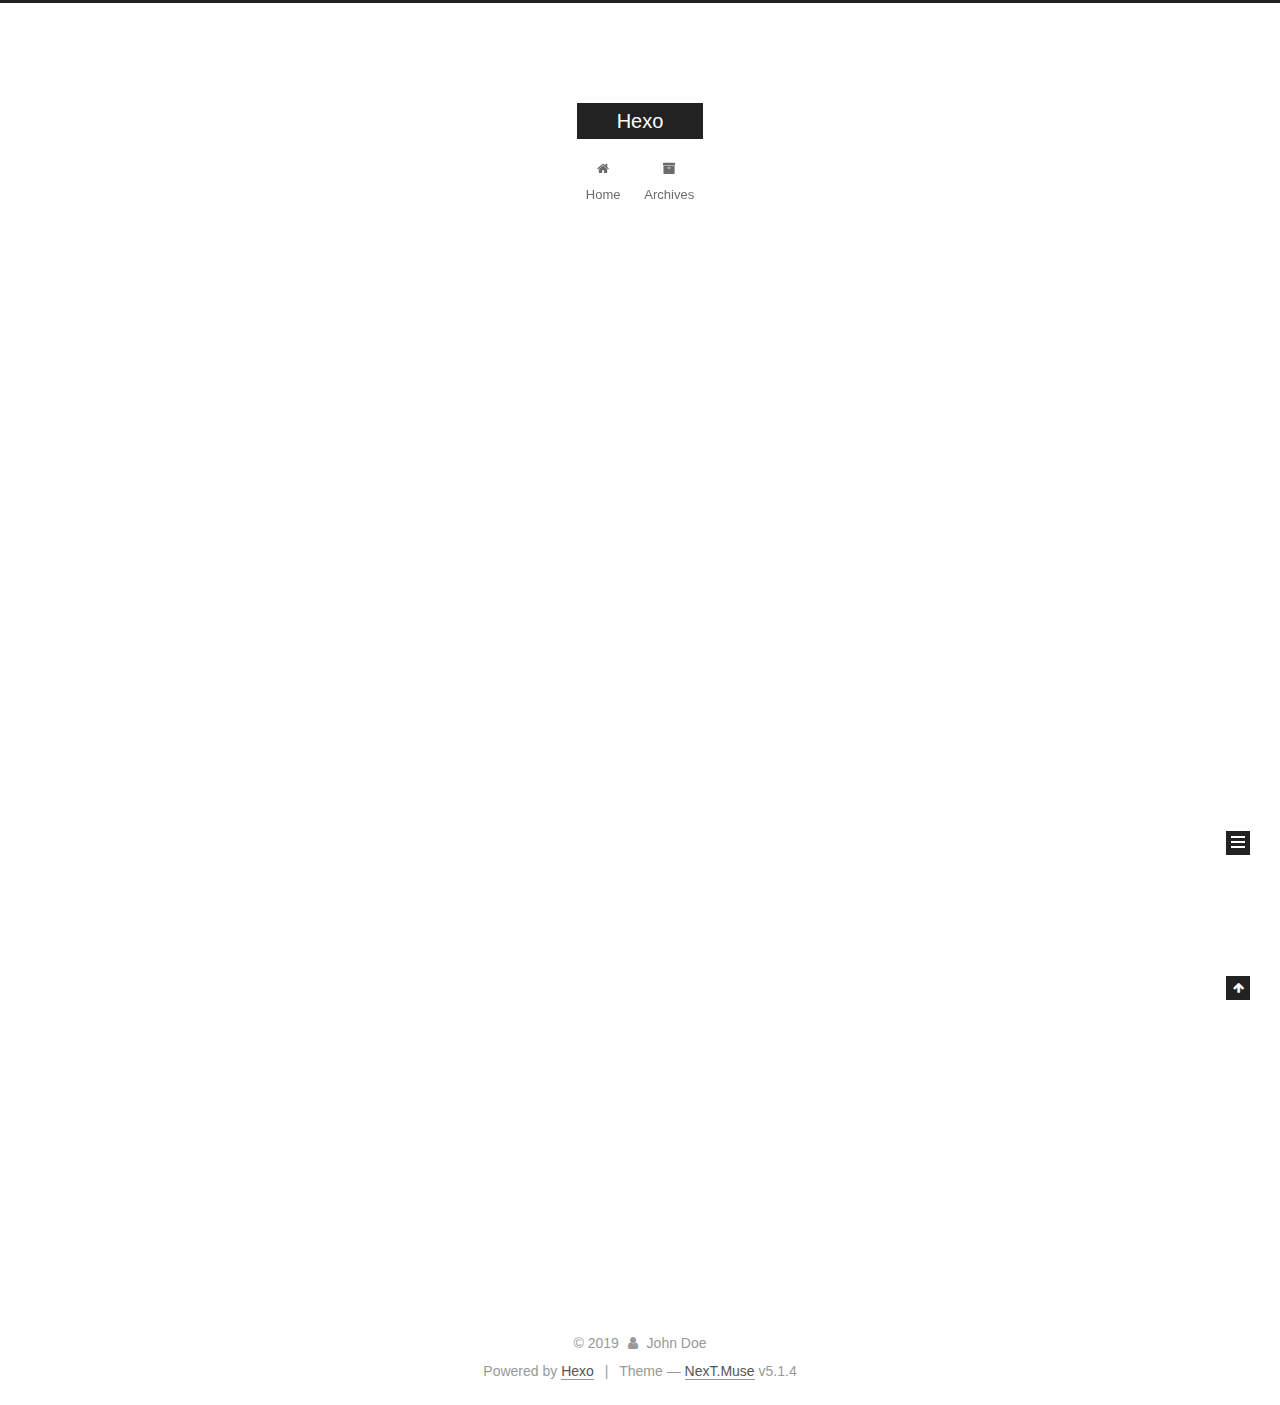
<file: index.html>
<!DOCTYPE html>



  


<html class="theme-next muse use-motion" lang="en">
<head>
  <meta charset="UTF-8"/>
<meta http-equiv="X-UA-Compatible" content="IE=edge" />
<meta name="viewport" content="width=device-width, initial-scale=1, maximum-scale=1"/>
<meta name="theme-color" content="#222">









<meta http-equiv="Cache-Control" content="no-transform" />
<meta http-equiv="Cache-Control" content="no-siteapp" />
















  
  
  <link href="/lib/fancybox/source/jquery.fancybox.css?v=2.1.5" rel="stylesheet" type="text/css" />







<link href="/lib/font-awesome/css/font-awesome.min.css?v=4.6.2" rel="stylesheet" type="text/css" />

<link href="/css/main.css?v=5.1.4" rel="stylesheet" type="text/css" />


  <link rel="apple-touch-icon" sizes="180x180" href="/images/apple-touch-icon-next.png?v=5.1.4">


  <link rel="icon" type="image/png" sizes="32x32" href="/images/favicon-32x32-next.png?v=5.1.4">


  <link rel="icon" type="image/png" sizes="16x16" href="/images/favicon-16x16-next.png?v=5.1.4">


  <link rel="mask-icon" href="/images/logo.svg?v=5.1.4" color="#222">





  <meta name="keywords" content="Hexo, NexT" />










<meta property="og:type" content="website">
<meta property="og:title" content="Hexo">
<meta property="og:url" content="http:&#x2F;&#x2F;yoursite.com&#x2F;index.html">
<meta property="og:site_name" content="Hexo">
<meta property="og:locale" content="en">
<meta name="twitter:card" content="summary">



<script type="text/javascript" id="hexo.configurations">
  var NexT = window.NexT || {};
  var CONFIG = {
    root: '/',
    scheme: 'Muse',
    version: '5.1.4',
    sidebar: {"position":"left","display":"post","offset":12,"b2t":false,"scrollpercent":false,"onmobile":false},
    fancybox: true,
    tabs: true,
    motion: {"enable":true,"async":false,"transition":{"post_block":"fadeIn","post_header":"slideDownIn","post_body":"slideDownIn","coll_header":"slideLeftIn","sidebar":"slideUpIn"}},
    duoshuo: {
      userId: '0',
      author: 'Author'
    },
    algolia: {
      applicationID: '',
      apiKey: '',
      indexName: '',
      hits: {"per_page":10},
      labels: {"input_placeholder":"Search for Posts","hits_empty":"We didn't find any results for the search: ${query}","hits_stats":"${hits} results found in ${time} ms"}
    }
  };
</script>



  <link rel="canonical" href="http://yoursite.com/"/>





  <title>Hexo</title>
  








</head>

<body itemscope itemtype="http://schema.org/WebPage" lang="en">

  
  
    
  

  <div class="container sidebar-position-left 
  page-home">
    <div class="headband"></div>

    <header id="header" class="header" itemscope itemtype="http://schema.org/WPHeader">
      <div class="header-inner"><div class="site-brand-wrapper">
  <div class="site-meta ">
    

    <div class="custom-logo-site-title">
      <a href="/"  class="brand" rel="start">
        <span class="logo-line-before"><i></i></span>
        <span class="site-title">Hexo</span>
        <span class="logo-line-after"><i></i></span>
      </a>
    </div>
      
        <p class="site-subtitle"></p>
      
  </div>

  <div class="site-nav-toggle">
    <button>
      <span class="btn-bar"></span>
      <span class="btn-bar"></span>
      <span class="btn-bar"></span>
    </button>
  </div>
</div>

<nav class="site-nav">
  

  
    <ul id="menu" class="menu">
      
        
        <li class="menu-item menu-item-home">
          <a href="/%20" rel="section">
            
              <i class="menu-item-icon fa fa-fw fa-home"></i> <br />
            
            Home
          </a>
        </li>
      
        
        <li class="menu-item menu-item-archives">
          <a href="/archives/%20" rel="section">
            
              <i class="menu-item-icon fa fa-fw fa-archive"></i> <br />
            
            Archives
          </a>
        </li>
      

      
    </ul>
  

  
</nav>



 </div>
    </header>

    <main id="main" class="main">
      <div class="main-inner">
        <div class="content-wrap">
          <div id="content" class="content">
            
  <section id="posts" class="posts-expand">
    
      

  

  
  
  

  <article class="post post-type-normal" itemscope itemtype="http://schema.org/Article">
  
  
  
  <div class="post-block">
    <link itemprop="mainEntityOfPage" href="http://yoursite.com/2019/10/19/hello-world/">

    <span hidden itemprop="author" itemscope itemtype="http://schema.org/Person">
      <meta itemprop="name" content="John Doe">
      <meta itemprop="description" content="">
      <meta itemprop="image" content="/images/avatar.gif">
    </span>

    <span hidden itemprop="publisher" itemscope itemtype="http://schema.org/Organization">
      <meta itemprop="name" content="Hexo">
    </span>

    
      <header class="post-header">

        
        
          <h1 class="post-title" itemprop="name headline">
                
                <a class="post-title-link" href="/2019/10/19/hello-world/" itemprop="url">Hello World</a></h1>
        

        <div class="post-meta">
          <span class="post-time">
            
              <span class="post-meta-item-icon">
                <i class="fa fa-calendar-o"></i>
              </span>
              
                <span class="post-meta-item-text">Posted on</span>
              
              <time title="Post created" itemprop="dateCreated datePublished" datetime="2019-10-19T18:04:55+08:00">
                2019-10-19
              </time>
            

            

            
          </span>

          

          
            
          

          
          

          

          

          

        </div>
      </header>
    

    
    
    
    <div class="post-body" itemprop="articleBody">

      
      

      
        
          
            <p>Welcome to <a href="https://hexo.io/" target="_blank" rel="noopener">Hexo</a>! This is your very first post. Check <a href="https://hexo.io/docs/" target="_blank" rel="noopener">documentation</a> for more info. If you get any problems when using Hexo, you can find the answer in <a href="https://hexo.io/docs/troubleshooting.html" target="_blank" rel="noopener">troubleshooting</a> or you can ask me on <a href="https://github.com/hexojs/hexo/issues" target="_blank" rel="noopener">GitHub</a>.</p>
<h2 id="Quick-Start"><a href="#Quick-Start" class="headerlink" title="Quick Start"></a>Quick Start</h2><h3 id="Create-a-new-post"><a href="#Create-a-new-post" class="headerlink" title="Create a new post"></a>Create a new post</h3><figure class="highlight bash"><table><tr><td class="gutter"><pre><span class="line">1</span><br></pre></td><td class="code"><pre><span class="line">$ hexo new <span class="string">"My New Post"</span></span><br></pre></td></tr></table></figure>

<p>More info: <a href="https://hexo.io/docs/writing.html" target="_blank" rel="noopener">Writing</a></p>
<h3 id="Run-server"><a href="#Run-server" class="headerlink" title="Run server"></a>Run server</h3><figure class="highlight bash"><table><tr><td class="gutter"><pre><span class="line">1</span><br></pre></td><td class="code"><pre><span class="line">$ hexo server</span><br></pre></td></tr></table></figure>

<p>More info: <a href="https://hexo.io/docs/server.html" target="_blank" rel="noopener">Server</a></p>
<h3 id="Generate-static-files"><a href="#Generate-static-files" class="headerlink" title="Generate static files"></a>Generate static files</h3><figure class="highlight bash"><table><tr><td class="gutter"><pre><span class="line">1</span><br></pre></td><td class="code"><pre><span class="line">$ hexo generate</span><br></pre></td></tr></table></figure>

<p>More info: <a href="https://hexo.io/docs/generating.html" target="_blank" rel="noopener">Generating</a></p>
<h3 id="Deploy-to-remote-sites"><a href="#Deploy-to-remote-sites" class="headerlink" title="Deploy to remote sites"></a>Deploy to remote sites</h3><figure class="highlight bash"><table><tr><td class="gutter"><pre><span class="line">1</span><br></pre></td><td class="code"><pre><span class="line">$ hexo deploy</span><br></pre></td></tr></table></figure>

<p>More info: <a href="https://hexo.io/docs/deployment.html" target="_blank" rel="noopener">Deployment</a></p>

          
        
      
    </div>
    
    
    

    

    

    

    <footer class="post-footer">
      

      

      

      
      
        <div class="post-eof"></div>
      
    </footer>
  </div>
  
  
  
  </article>


    
  </section>

  


          </div>
          


          

        </div>
        
          
  
  <div class="sidebar-toggle">
    <div class="sidebar-toggle-line-wrap">
      <span class="sidebar-toggle-line sidebar-toggle-line-first"></span>
      <span class="sidebar-toggle-line sidebar-toggle-line-middle"></span>
      <span class="sidebar-toggle-line sidebar-toggle-line-last"></span>
    </div>
  </div>

  <aside id="sidebar" class="sidebar">
    
    <div class="sidebar-inner">

      

      

      <section class="site-overview-wrap sidebar-panel sidebar-panel-active">
        <div class="site-overview">
          <div class="site-author motion-element" itemprop="author" itemscope itemtype="http://schema.org/Person">
            
              <p class="site-author-name" itemprop="name">John Doe</p>
              <p class="site-description motion-element" itemprop="description"></p>
          </div>

          <nav class="site-state motion-element">

            
              <div class="site-state-item site-state-posts">
              
                <a href="/archives/%20%7C%7C%20archive">
              
                  <span class="site-state-item-count">1</span>
                  <span class="site-state-item-name">posts</span>
                </a>
              </div>
            

            

            

          </nav>

          

          

          
          

          
          

          

        </div>
      </section>

      

      

    </div>
  </aside>


        
      </div>
    </main>

    <footer id="footer" class="footer">
      <div class="footer-inner">
        <div class="copyright">&copy; <span itemprop="copyrightYear">2019</span>
  <span class="with-love">
    <i class="fa fa-user"></i>
  </span>
  <span class="author" itemprop="copyrightHolder">John Doe</span>

  
</div>


  <div class="powered-by">Powered by <a class="theme-link" target="_blank" href="https://hexo.io">Hexo</a></div>



  <span class="post-meta-divider">|</span>



  <div class="theme-info">Theme &mdash; <a class="theme-link" target="_blank" href="https://github.com/iissnan/hexo-theme-next">NexT.Muse</a> v5.1.4</div>




        







        
      </div>
    </footer>

    
      <div class="back-to-top">
        <i class="fa fa-arrow-up"></i>
        
      </div>
    

    

  </div>

  

<script type="text/javascript">
  if (Object.prototype.toString.call(window.Promise) !== '[object Function]') {
    window.Promise = null;
  }
</script>









  












  
  
    <script type="text/javascript" src="/lib/jquery/index.js?v=2.1.3"></script>
  

  
  
    <script type="text/javascript" src="/lib/fastclick/lib/fastclick.min.js?v=1.0.6"></script>
  

  
  
    <script type="text/javascript" src="/lib/jquery_lazyload/jquery.lazyload.js?v=1.9.7"></script>
  

  
  
    <script type="text/javascript" src="/lib/velocity/velocity.min.js?v=1.2.1"></script>
  

  
  
    <script type="text/javascript" src="/lib/velocity/velocity.ui.min.js?v=1.2.1"></script>
  

  
  
    <script type="text/javascript" src="/lib/fancybox/source/jquery.fancybox.pack.js?v=2.1.5"></script>
  


  


  <script type="text/javascript" src="/js/src/utils.js?v=5.1.4"></script>

  <script type="text/javascript" src="/js/src/motion.js?v=5.1.4"></script>



  
  

  

  


  <script type="text/javascript" src="/js/src/bootstrap.js?v=5.1.4"></script>



  


  




	





  





  












  





  

  

  

  
  

  

  

  

</body>
</html>
</file>
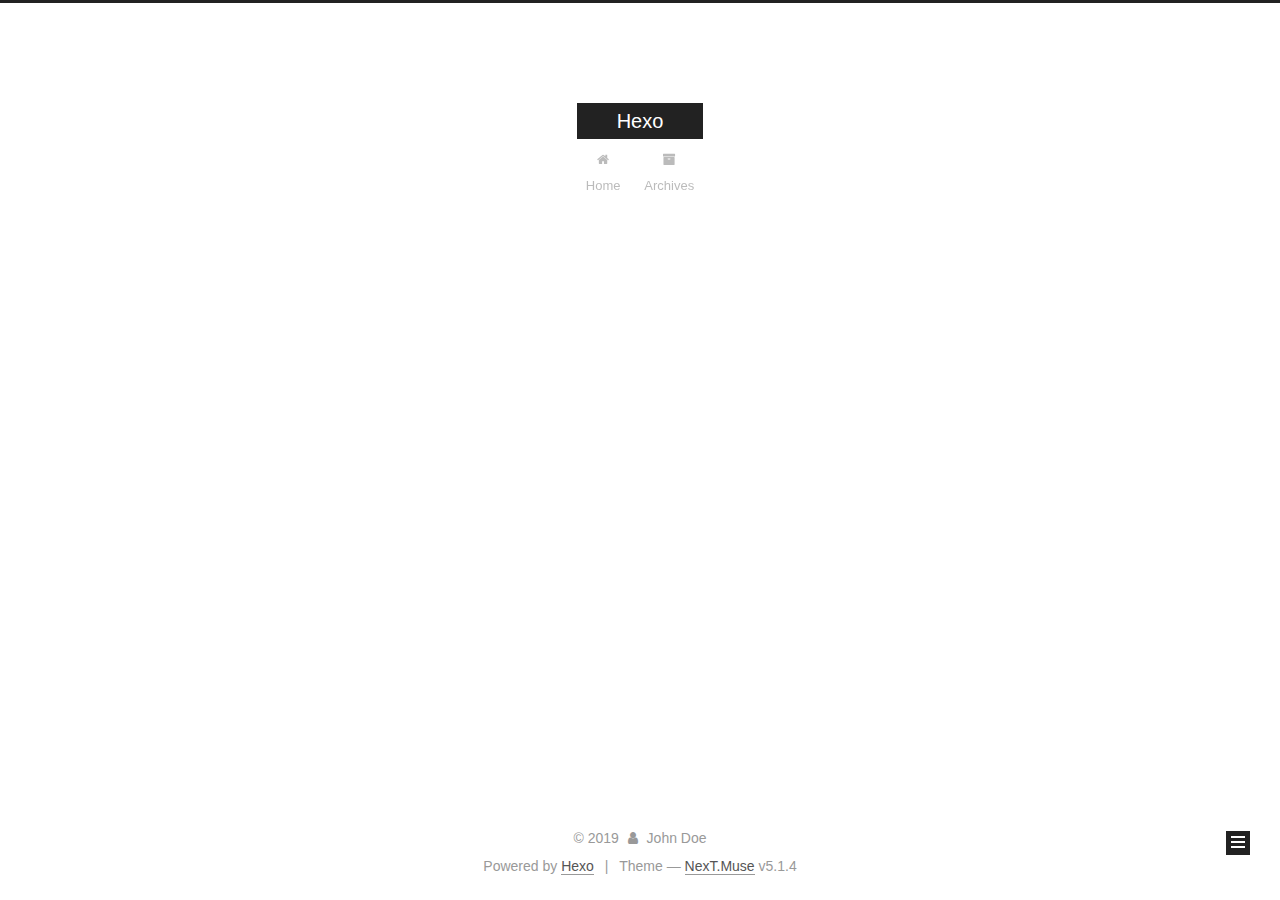
<file: archives/index.html>
<!DOCTYPE html>



  


<html class="theme-next muse use-motion" lang="en">
<head>
  <meta charset="UTF-8"/>
<meta http-equiv="X-UA-Compatible" content="IE=edge" />
<meta name="viewport" content="width=device-width, initial-scale=1, maximum-scale=1"/>
<meta name="theme-color" content="#222">









<meta http-equiv="Cache-Control" content="no-transform" />
<meta http-equiv="Cache-Control" content="no-siteapp" />
















  
  
  <link href="/lib/fancybox/source/jquery.fancybox.css?v=2.1.5" rel="stylesheet" type="text/css" />







<link href="/lib/font-awesome/css/font-awesome.min.css?v=4.6.2" rel="stylesheet" type="text/css" />

<link href="/css/main.css?v=5.1.4" rel="stylesheet" type="text/css" />


  <link rel="apple-touch-icon" sizes="180x180" href="/images/apple-touch-icon-next.png?v=5.1.4">


  <link rel="icon" type="image/png" sizes="32x32" href="/images/favicon-32x32-next.png?v=5.1.4">


  <link rel="icon" type="image/png" sizes="16x16" href="/images/favicon-16x16-next.png?v=5.1.4">


  <link rel="mask-icon" href="/images/logo.svg?v=5.1.4" color="#222">





  <meta name="keywords" content="Hexo, NexT" />










<meta property="og:type" content="website">
<meta property="og:title" content="Hexo">
<meta property="og:url" content="http:&#x2F;&#x2F;yoursite.com&#x2F;archives&#x2F;index.html">
<meta property="og:site_name" content="Hexo">
<meta property="og:locale" content="en">
<meta name="twitter:card" content="summary">



<script type="text/javascript" id="hexo.configurations">
  var NexT = window.NexT || {};
  var CONFIG = {
    root: '/',
    scheme: 'Muse',
    version: '5.1.4',
    sidebar: {"position":"left","display":"post","offset":12,"b2t":false,"scrollpercent":false,"onmobile":false},
    fancybox: true,
    tabs: true,
    motion: {"enable":true,"async":false,"transition":{"post_block":"fadeIn","post_header":"slideDownIn","post_body":"slideDownIn","coll_header":"slideLeftIn","sidebar":"slideUpIn"}},
    duoshuo: {
      userId: '0',
      author: 'Author'
    },
    algolia: {
      applicationID: '',
      apiKey: '',
      indexName: '',
      hits: {"per_page":10},
      labels: {"input_placeholder":"Search for Posts","hits_empty":"We didn't find any results for the search: ${query}","hits_stats":"${hits} results found in ${time} ms"}
    }
  };
</script>



  <link rel="canonical" href="http://yoursite.com/archives/"/>





  <title>Archive | Hexo</title>
  








</head>

<body itemscope itemtype="http://schema.org/WebPage" lang="en">

  
  
    
  

  <div class="container sidebar-position-left page-archive">
    <div class="headband"></div>

    <header id="header" class="header" itemscope itemtype="http://schema.org/WPHeader">
      <div class="header-inner"><div class="site-brand-wrapper">
  <div class="site-meta ">
    

    <div class="custom-logo-site-title">
      <a href="/"  class="brand" rel="start">
        <span class="logo-line-before"><i></i></span>
        <span class="site-title">Hexo</span>
        <span class="logo-line-after"><i></i></span>
      </a>
    </div>
      
        <p class="site-subtitle"></p>
      
  </div>

  <div class="site-nav-toggle">
    <button>
      <span class="btn-bar"></span>
      <span class="btn-bar"></span>
      <span class="btn-bar"></span>
    </button>
  </div>
</div>

<nav class="site-nav">
  

  
    <ul id="menu" class="menu">
      
        
        <li class="menu-item menu-item-home">
          <a href="/%20" rel="section">
            
              <i class="menu-item-icon fa fa-fw fa-home"></i> <br />
            
            Home
          </a>
        </li>
      
        
        <li class="menu-item menu-item-archives">
          <a href="/archives/%20" rel="section">
            
              <i class="menu-item-icon fa fa-fw fa-archive"></i> <br />
            
            Archives
          </a>
        </li>
      

      
    </ul>
  

  
</nav>



 </div>
    </header>

    <main id="main" class="main">
      <div class="main-inner">
        <div class="content-wrap">
          <div id="content" class="content">
            

  
  
  
  <div class="post-block archive">
    <div id="posts" class="posts-collapse">
      <span class="archive-move-on"></span>

      <span class="archive-page-counter">
        
        
        
          
        
        Um..! 1 post. Keep on posting.
      </span>

      

        
        
        

        
          
          <div class="collection-title">
            <h1 class="archive-year" id="archive-year-2019">2019</h1>
          </div>
        
        

        

  <article class="post post-type-normal" itemscope itemtype="http://schema.org/Article">
    <header class="post-header">

      <h2 class="post-title">
        
            <a class="post-title-link" href="/2019/10/19/hello-world/" itemprop="url">
              
                <span itemprop="name">Hello World</span>
              
            </a>
        
      </h2>

      <div class="post-meta">
        <time class="post-time" itemprop="dateCreated"
              datetime="2019-10-19T18:04:55+08:00"
              content="2019-10-19" >
          10-19
        </time>
      </div>

    </header>
  </article>



      

    </div>
  </div>
  
  
  

  



          </div>
          


          

        </div>
        
          
  
  <div class="sidebar-toggle">
    <div class="sidebar-toggle-line-wrap">
      <span class="sidebar-toggle-line sidebar-toggle-line-first"></span>
      <span class="sidebar-toggle-line sidebar-toggle-line-middle"></span>
      <span class="sidebar-toggle-line sidebar-toggle-line-last"></span>
    </div>
  </div>

  <aside id="sidebar" class="sidebar">
    
    <div class="sidebar-inner">

      

      

      <section class="site-overview-wrap sidebar-panel sidebar-panel-active">
        <div class="site-overview">
          <div class="site-author motion-element" itemprop="author" itemscope itemtype="http://schema.org/Person">
            
              <p class="site-author-name" itemprop="name">John Doe</p>
              <p class="site-description motion-element" itemprop="description"></p>
          </div>

          <nav class="site-state motion-element">

            
              <div class="site-state-item site-state-posts">
              
                <a href="/archives/%20%7C%7C%20archive">
              
                  <span class="site-state-item-count">1</span>
                  <span class="site-state-item-name">posts</span>
                </a>
              </div>
            

            

            

          </nav>

          

          

          
          

          
          

          

        </div>
      </section>

      

      

    </div>
  </aside>


        
      </div>
    </main>

    <footer id="footer" class="footer">
      <div class="footer-inner">
        <div class="copyright">&copy; <span itemprop="copyrightYear">2019</span>
  <span class="with-love">
    <i class="fa fa-user"></i>
  </span>
  <span class="author" itemprop="copyrightHolder">John Doe</span>

  
</div>


  <div class="powered-by">Powered by <a class="theme-link" target="_blank" href="https://hexo.io">Hexo</a></div>



  <span class="post-meta-divider">|</span>



  <div class="theme-info">Theme &mdash; <a class="theme-link" target="_blank" href="https://github.com/iissnan/hexo-theme-next">NexT.Muse</a> v5.1.4</div>




        







        
      </div>
    </footer>

    
      <div class="back-to-top">
        <i class="fa fa-arrow-up"></i>
        
      </div>
    

    

  </div>

  

<script type="text/javascript">
  if (Object.prototype.toString.call(window.Promise) !== '[object Function]') {
    window.Promise = null;
  }
</script>









  












  
  
    <script type="text/javascript" src="/lib/jquery/index.js?v=2.1.3"></script>
  

  
  
    <script type="text/javascript" src="/lib/fastclick/lib/fastclick.min.js?v=1.0.6"></script>
  

  
  
    <script type="text/javascript" src="/lib/jquery_lazyload/jquery.lazyload.js?v=1.9.7"></script>
  

  
  
    <script type="text/javascript" src="/lib/velocity/velocity.min.js?v=1.2.1"></script>
  

  
  
    <script type="text/javascript" src="/lib/velocity/velocity.ui.min.js?v=1.2.1"></script>
  

  
  
    <script type="text/javascript" src="/lib/fancybox/source/jquery.fancybox.pack.js?v=2.1.5"></script>
  


  


  <script type="text/javascript" src="/js/src/utils.js?v=5.1.4"></script>

  <script type="text/javascript" src="/js/src/motion.js?v=5.1.4"></script>



  
  

  

  


  <script type="text/javascript" src="/js/src/bootstrap.js?v=5.1.4"></script>



  


  




	





  





  












  





  

  

  

  
  

  

  

  

</body>
</html>
</file>
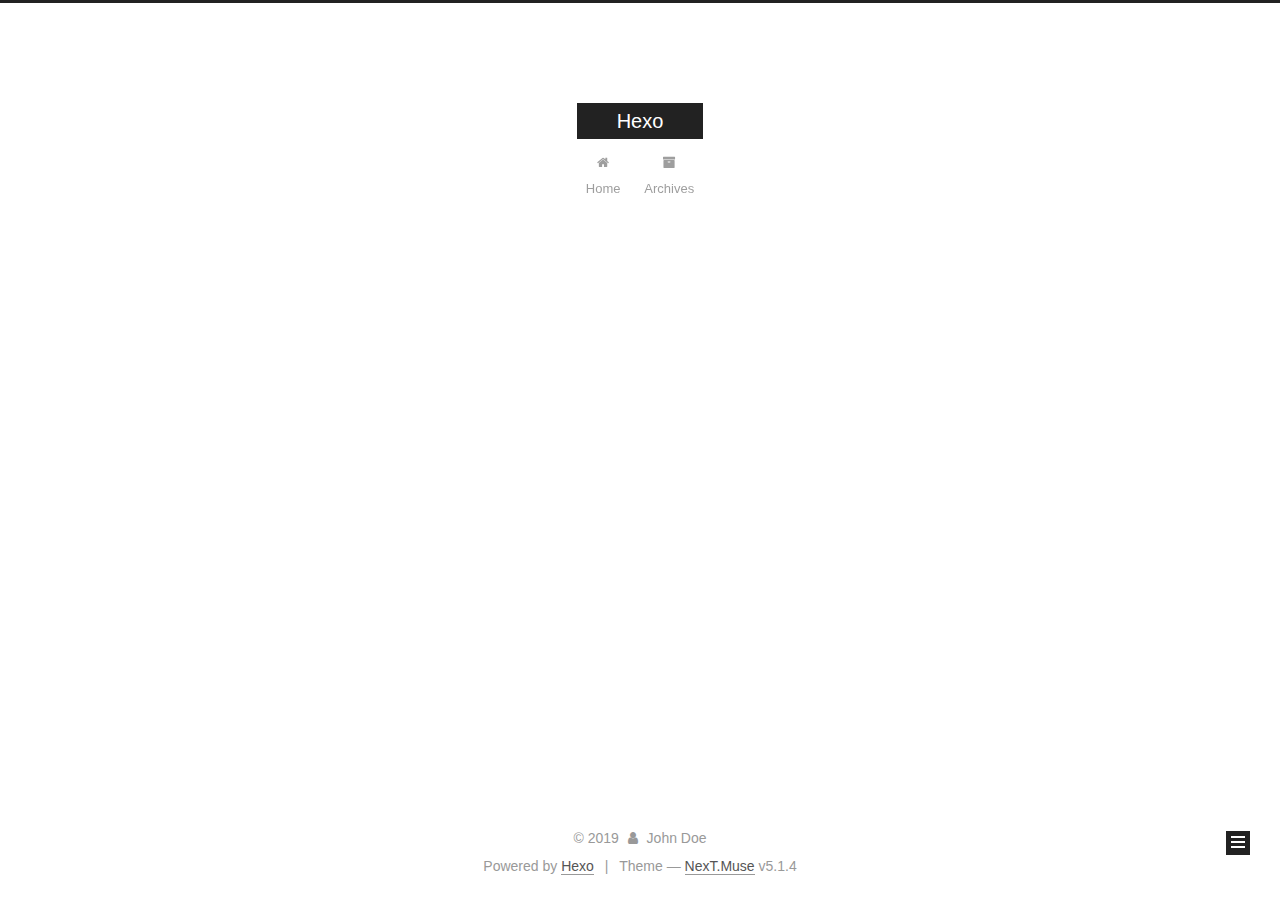
<file: archives/2019/index.html>
<!DOCTYPE html>



  


<html class="theme-next muse use-motion" lang="en">
<head>
  <meta charset="UTF-8"/>
<meta http-equiv="X-UA-Compatible" content="IE=edge" />
<meta name="viewport" content="width=device-width, initial-scale=1, maximum-scale=1"/>
<meta name="theme-color" content="#222">









<meta http-equiv="Cache-Control" content="no-transform" />
<meta http-equiv="Cache-Control" content="no-siteapp" />
















  
  
  <link href="/lib/fancybox/source/jquery.fancybox.css?v=2.1.5" rel="stylesheet" type="text/css" />







<link href="/lib/font-awesome/css/font-awesome.min.css?v=4.6.2" rel="stylesheet" type="text/css" />

<link href="/css/main.css?v=5.1.4" rel="stylesheet" type="text/css" />


  <link rel="apple-touch-icon" sizes="180x180" href="/images/apple-touch-icon-next.png?v=5.1.4">


  <link rel="icon" type="image/png" sizes="32x32" href="/images/favicon-32x32-next.png?v=5.1.4">


  <link rel="icon" type="image/png" sizes="16x16" href="/images/favicon-16x16-next.png?v=5.1.4">


  <link rel="mask-icon" href="/images/logo.svg?v=5.1.4" color="#222">





  <meta name="keywords" content="Hexo, NexT" />










<meta property="og:type" content="website">
<meta property="og:title" content="Hexo">
<meta property="og:url" content="http:&#x2F;&#x2F;yoursite.com&#x2F;archives&#x2F;2019&#x2F;index.html">
<meta property="og:site_name" content="Hexo">
<meta property="og:locale" content="en">
<meta name="twitter:card" content="summary">



<script type="text/javascript" id="hexo.configurations">
  var NexT = window.NexT || {};
  var CONFIG = {
    root: '/',
    scheme: 'Muse',
    version: '5.1.4',
    sidebar: {"position":"left","display":"post","offset":12,"b2t":false,"scrollpercent":false,"onmobile":false},
    fancybox: true,
    tabs: true,
    motion: {"enable":true,"async":false,"transition":{"post_block":"fadeIn","post_header":"slideDownIn","post_body":"slideDownIn","coll_header":"slideLeftIn","sidebar":"slideUpIn"}},
    duoshuo: {
      userId: '0',
      author: 'Author'
    },
    algolia: {
      applicationID: '',
      apiKey: '',
      indexName: '',
      hits: {"per_page":10},
      labels: {"input_placeholder":"Search for Posts","hits_empty":"We didn't find any results for the search: ${query}","hits_stats":"${hits} results found in ${time} ms"}
    }
  };
</script>



  <link rel="canonical" href="http://yoursite.com/archives/2019/"/>





  <title>Archive | Hexo</title>
  








</head>

<body itemscope itemtype="http://schema.org/WebPage" lang="en">

  
  
    
  

  <div class="container sidebar-position-left page-archive">
    <div class="headband"></div>

    <header id="header" class="header" itemscope itemtype="http://schema.org/WPHeader">
      <div class="header-inner"><div class="site-brand-wrapper">
  <div class="site-meta ">
    

    <div class="custom-logo-site-title">
      <a href="/"  class="brand" rel="start">
        <span class="logo-line-before"><i></i></span>
        <span class="site-title">Hexo</span>
        <span class="logo-line-after"><i></i></span>
      </a>
    </div>
      
        <p class="site-subtitle"></p>
      
  </div>

  <div class="site-nav-toggle">
    <button>
      <span class="btn-bar"></span>
      <span class="btn-bar"></span>
      <span class="btn-bar"></span>
    </button>
  </div>
</div>

<nav class="site-nav">
  

  
    <ul id="menu" class="menu">
      
        
        <li class="menu-item menu-item-home">
          <a href="/%20" rel="section">
            
              <i class="menu-item-icon fa fa-fw fa-home"></i> <br />
            
            Home
          </a>
        </li>
      
        
        <li class="menu-item menu-item-archives">
          <a href="/archives/%20" rel="section">
            
              <i class="menu-item-icon fa fa-fw fa-archive"></i> <br />
            
            Archives
          </a>
        </li>
      

      
    </ul>
  

  
</nav>



 </div>
    </header>

    <main id="main" class="main">
      <div class="main-inner">
        <div class="content-wrap">
          <div id="content" class="content">
            

  
  
  
  <div class="post-block archive">
    <div id="posts" class="posts-collapse">
      <span class="archive-move-on"></span>

      <span class="archive-page-counter">
        
        
        
          
        
        Um..! 1 post. Keep on posting.
      </span>

      

        
        
        

        
          
          <div class="collection-title">
            <h1 class="archive-year" id="archive-year-2019">2019</h1>
          </div>
        
        

        

  <article class="post post-type-normal" itemscope itemtype="http://schema.org/Article">
    <header class="post-header">

      <h2 class="post-title">
        
            <a class="post-title-link" href="/2019/10/19/hello-world/" itemprop="url">
              
                <span itemprop="name">Hello World</span>
              
            </a>
        
      </h2>

      <div class="post-meta">
        <time class="post-time" itemprop="dateCreated"
              datetime="2019-10-19T18:04:55+08:00"
              content="2019-10-19" >
          10-19
        </time>
      </div>

    </header>
  </article>



      

    </div>
  </div>
  
  
  

  



          </div>
          


          

        </div>
        
          
  
  <div class="sidebar-toggle">
    <div class="sidebar-toggle-line-wrap">
      <span class="sidebar-toggle-line sidebar-toggle-line-first"></span>
      <span class="sidebar-toggle-line sidebar-toggle-line-middle"></span>
      <span class="sidebar-toggle-line sidebar-toggle-line-last"></span>
    </div>
  </div>

  <aside id="sidebar" class="sidebar">
    
    <div class="sidebar-inner">

      

      

      <section class="site-overview-wrap sidebar-panel sidebar-panel-active">
        <div class="site-overview">
          <div class="site-author motion-element" itemprop="author" itemscope itemtype="http://schema.org/Person">
            
              <p class="site-author-name" itemprop="name">John Doe</p>
              <p class="site-description motion-element" itemprop="description"></p>
          </div>

          <nav class="site-state motion-element">

            
              <div class="site-state-item site-state-posts">
              
                <a href="/archives/%20%7C%7C%20archive">
              
                  <span class="site-state-item-count">1</span>
                  <span class="site-state-item-name">posts</span>
                </a>
              </div>
            

            

            

          </nav>

          

          

          
          

          
          

          

        </div>
      </section>

      

      

    </div>
  </aside>


        
      </div>
    </main>

    <footer id="footer" class="footer">
      <div class="footer-inner">
        <div class="copyright">&copy; <span itemprop="copyrightYear">2019</span>
  <span class="with-love">
    <i class="fa fa-user"></i>
  </span>
  <span class="author" itemprop="copyrightHolder">John Doe</span>

  
</div>


  <div class="powered-by">Powered by <a class="theme-link" target="_blank" href="https://hexo.io">Hexo</a></div>



  <span class="post-meta-divider">|</span>



  <div class="theme-info">Theme &mdash; <a class="theme-link" target="_blank" href="https://github.com/iissnan/hexo-theme-next">NexT.Muse</a> v5.1.4</div>




        







        
      </div>
    </footer>

    
      <div class="back-to-top">
        <i class="fa fa-arrow-up"></i>
        
      </div>
    

    

  </div>

  

<script type="text/javascript">
  if (Object.prototype.toString.call(window.Promise) !== '[object Function]') {
    window.Promise = null;
  }
</script>









  












  
  
    <script type="text/javascript" src="/lib/jquery/index.js?v=2.1.3"></script>
  

  
  
    <script type="text/javascript" src="/lib/fastclick/lib/fastclick.min.js?v=1.0.6"></script>
  

  
  
    <script type="text/javascript" src="/lib/jquery_lazyload/jquery.lazyload.js?v=1.9.7"></script>
  

  
  
    <script type="text/javascript" src="/lib/velocity/velocity.min.js?v=1.2.1"></script>
  

  
  
    <script type="text/javascript" src="/lib/velocity/velocity.ui.min.js?v=1.2.1"></script>
  

  
  
    <script type="text/javascript" src="/lib/fancybox/source/jquery.fancybox.pack.js?v=2.1.5"></script>
  


  


  <script type="text/javascript" src="/js/src/utils.js?v=5.1.4"></script>

  <script type="text/javascript" src="/js/src/motion.js?v=5.1.4"></script>



  
  

  

  


  <script type="text/javascript" src="/js/src/bootstrap.js?v=5.1.4"></script>



  


  




	





  





  












  





  

  

  

  
  

  

  

  

</body>
</html>
</file>
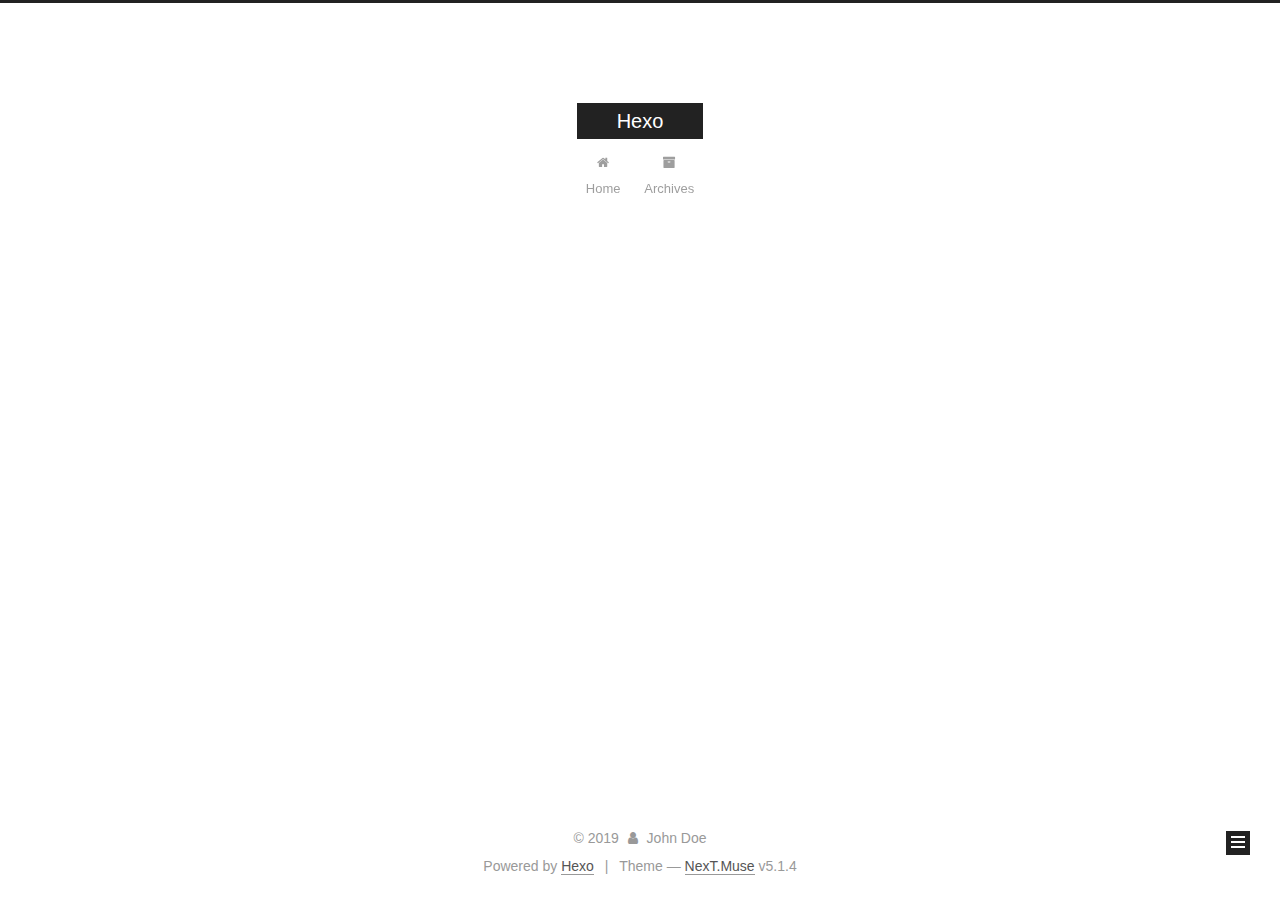
<file: archives/2019/10/index.html>
<!DOCTYPE html>



  


<html class="theme-next muse use-motion" lang="en">
<head>
  <meta charset="UTF-8"/>
<meta http-equiv="X-UA-Compatible" content="IE=edge" />
<meta name="viewport" content="width=device-width, initial-scale=1, maximum-scale=1"/>
<meta name="theme-color" content="#222">









<meta http-equiv="Cache-Control" content="no-transform" />
<meta http-equiv="Cache-Control" content="no-siteapp" />
















  
  
  <link href="/lib/fancybox/source/jquery.fancybox.css?v=2.1.5" rel="stylesheet" type="text/css" />







<link href="/lib/font-awesome/css/font-awesome.min.css?v=4.6.2" rel="stylesheet" type="text/css" />

<link href="/css/main.css?v=5.1.4" rel="stylesheet" type="text/css" />


  <link rel="apple-touch-icon" sizes="180x180" href="/images/apple-touch-icon-next.png?v=5.1.4">


  <link rel="icon" type="image/png" sizes="32x32" href="/images/favicon-32x32-next.png?v=5.1.4">


  <link rel="icon" type="image/png" sizes="16x16" href="/images/favicon-16x16-next.png?v=5.1.4">


  <link rel="mask-icon" href="/images/logo.svg?v=5.1.4" color="#222">





  <meta name="keywords" content="Hexo, NexT" />










<meta property="og:type" content="website">
<meta property="og:title" content="Hexo">
<meta property="og:url" content="http:&#x2F;&#x2F;yoursite.com&#x2F;archives&#x2F;2019&#x2F;10&#x2F;index.html">
<meta property="og:site_name" content="Hexo">
<meta property="og:locale" content="en">
<meta name="twitter:card" content="summary">



<script type="text/javascript" id="hexo.configurations">
  var NexT = window.NexT || {};
  var CONFIG = {
    root: '/',
    scheme: 'Muse',
    version: '5.1.4',
    sidebar: {"position":"left","display":"post","offset":12,"b2t":false,"scrollpercent":false,"onmobile":false},
    fancybox: true,
    tabs: true,
    motion: {"enable":true,"async":false,"transition":{"post_block":"fadeIn","post_header":"slideDownIn","post_body":"slideDownIn","coll_header":"slideLeftIn","sidebar":"slideUpIn"}},
    duoshuo: {
      userId: '0',
      author: 'Author'
    },
    algolia: {
      applicationID: '',
      apiKey: '',
      indexName: '',
      hits: {"per_page":10},
      labels: {"input_placeholder":"Search for Posts","hits_empty":"We didn't find any results for the search: ${query}","hits_stats":"${hits} results found in ${time} ms"}
    }
  };
</script>



  <link rel="canonical" href="http://yoursite.com/archives/2019/10/"/>





  <title>Archive | Hexo</title>
  








</head>

<body itemscope itemtype="http://schema.org/WebPage" lang="en">

  
  
    
  

  <div class="container sidebar-position-left page-archive">
    <div class="headband"></div>

    <header id="header" class="header" itemscope itemtype="http://schema.org/WPHeader">
      <div class="header-inner"><div class="site-brand-wrapper">
  <div class="site-meta ">
    

    <div class="custom-logo-site-title">
      <a href="/"  class="brand" rel="start">
        <span class="logo-line-before"><i></i></span>
        <span class="site-title">Hexo</span>
        <span class="logo-line-after"><i></i></span>
      </a>
    </div>
      
        <p class="site-subtitle"></p>
      
  </div>

  <div class="site-nav-toggle">
    <button>
      <span class="btn-bar"></span>
      <span class="btn-bar"></span>
      <span class="btn-bar"></span>
    </button>
  </div>
</div>

<nav class="site-nav">
  

  
    <ul id="menu" class="menu">
      
        
        <li class="menu-item menu-item-home">
          <a href="/%20" rel="section">
            
              <i class="menu-item-icon fa fa-fw fa-home"></i> <br />
            
            Home
          </a>
        </li>
      
        
        <li class="menu-item menu-item-archives">
          <a href="/archives/%20" rel="section">
            
              <i class="menu-item-icon fa fa-fw fa-archive"></i> <br />
            
            Archives
          </a>
        </li>
      

      
    </ul>
  

  
</nav>



 </div>
    </header>

    <main id="main" class="main">
      <div class="main-inner">
        <div class="content-wrap">
          <div id="content" class="content">
            

  
  
  
  <div class="post-block archive">
    <div id="posts" class="posts-collapse">
      <span class="archive-move-on"></span>

      <span class="archive-page-counter">
        
        
        
          
        
        Um..! 1 post. Keep on posting.
      </span>

      

        
        
        

        
          
          <div class="collection-title">
            <h1 class="archive-year" id="archive-year-2019">2019</h1>
          </div>
        
        

        

  <article class="post post-type-normal" itemscope itemtype="http://schema.org/Article">
    <header class="post-header">

      <h2 class="post-title">
        
            <a class="post-title-link" href="/2019/10/19/hello-world/" itemprop="url">
              
                <span itemprop="name">Hello World</span>
              
            </a>
        
      </h2>

      <div class="post-meta">
        <time class="post-time" itemprop="dateCreated"
              datetime="2019-10-19T18:04:55+08:00"
              content="2019-10-19" >
          10-19
        </time>
      </div>

    </header>
  </article>



      

    </div>
  </div>
  
  
  

  



          </div>
          


          

        </div>
        
          
  
  <div class="sidebar-toggle">
    <div class="sidebar-toggle-line-wrap">
      <span class="sidebar-toggle-line sidebar-toggle-line-first"></span>
      <span class="sidebar-toggle-line sidebar-toggle-line-middle"></span>
      <span class="sidebar-toggle-line sidebar-toggle-line-last"></span>
    </div>
  </div>

  <aside id="sidebar" class="sidebar">
    
    <div class="sidebar-inner">

      

      

      <section class="site-overview-wrap sidebar-panel sidebar-panel-active">
        <div class="site-overview">
          <div class="site-author motion-element" itemprop="author" itemscope itemtype="http://schema.org/Person">
            
              <p class="site-author-name" itemprop="name">John Doe</p>
              <p class="site-description motion-element" itemprop="description"></p>
          </div>

          <nav class="site-state motion-element">

            
              <div class="site-state-item site-state-posts">
              
                <a href="/archives/%20%7C%7C%20archive">
              
                  <span class="site-state-item-count">1</span>
                  <span class="site-state-item-name">posts</span>
                </a>
              </div>
            

            

            

          </nav>

          

          

          
          

          
          

          

        </div>
      </section>

      

      

    </div>
  </aside>


        
      </div>
    </main>

    <footer id="footer" class="footer">
      <div class="footer-inner">
        <div class="copyright">&copy; <span itemprop="copyrightYear">2019</span>
  <span class="with-love">
    <i class="fa fa-user"></i>
  </span>
  <span class="author" itemprop="copyrightHolder">John Doe</span>

  
</div>


  <div class="powered-by">Powered by <a class="theme-link" target="_blank" href="https://hexo.io">Hexo</a></div>



  <span class="post-meta-divider">|</span>



  <div class="theme-info">Theme &mdash; <a class="theme-link" target="_blank" href="https://github.com/iissnan/hexo-theme-next">NexT.Muse</a> v5.1.4</div>




        







        
      </div>
    </footer>

    
      <div class="back-to-top">
        <i class="fa fa-arrow-up"></i>
        
      </div>
    

    

  </div>

  

<script type="text/javascript">
  if (Object.prototype.toString.call(window.Promise) !== '[object Function]') {
    window.Promise = null;
  }
</script>









  












  
  
    <script type="text/javascript" src="/lib/jquery/index.js?v=2.1.3"></script>
  

  
  
    <script type="text/javascript" src="/lib/fastclick/lib/fastclick.min.js?v=1.0.6"></script>
  

  
  
    <script type="text/javascript" src="/lib/jquery_lazyload/jquery.lazyload.js?v=1.9.7"></script>
  

  
  
    <script type="text/javascript" src="/lib/velocity/velocity.min.js?v=1.2.1"></script>
  

  
  
    <script type="text/javascript" src="/lib/velocity/velocity.ui.min.js?v=1.2.1"></script>
  

  
  
    <script type="text/javascript" src="/lib/fancybox/source/jquery.fancybox.pack.js?v=2.1.5"></script>
  


  


  <script type="text/javascript" src="/js/src/utils.js?v=5.1.4"></script>

  <script type="text/javascript" src="/js/src/motion.js?v=5.1.4"></script>



  
  

  

  


  <script type="text/javascript" src="/js/src/bootstrap.js?v=5.1.4"></script>



  


  




	





  





  












  





  

  

  

  
  

  

  

  

</body>
</html>
</file>
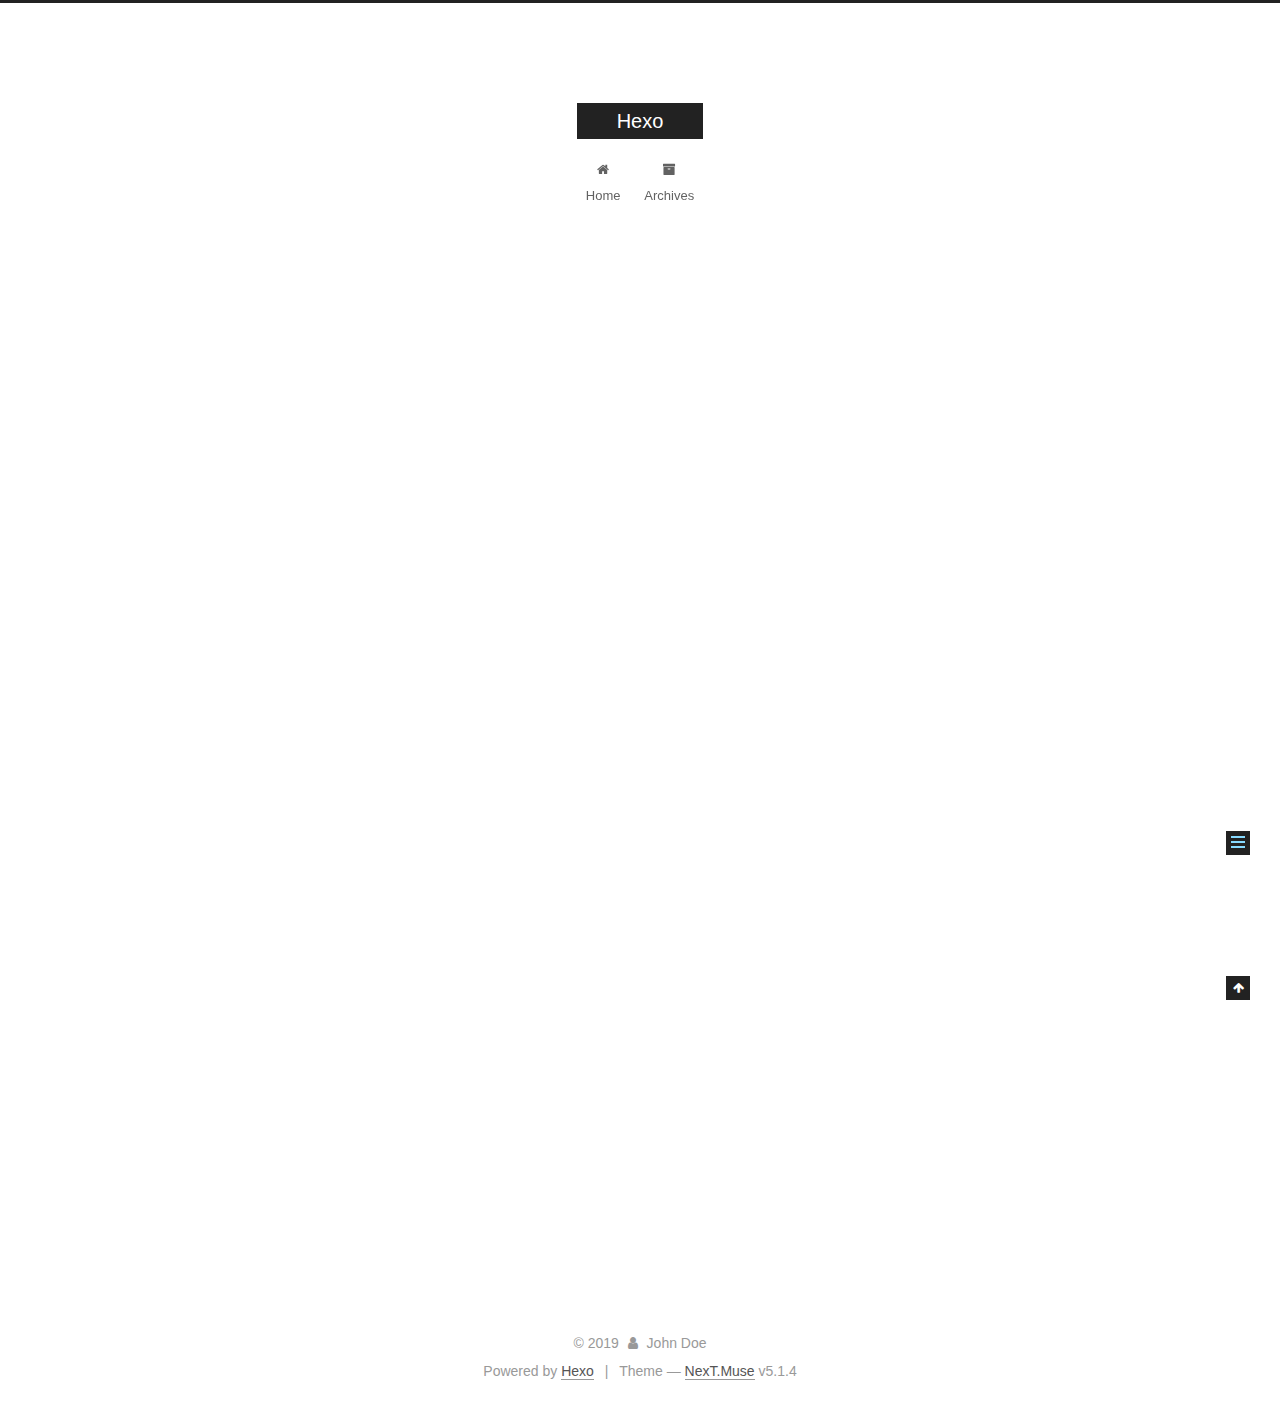
<file: 2019/10/19/hello-world/index.html>
<!DOCTYPE html>



  


<html class="theme-next muse use-motion" lang="en">
<head>
  <meta charset="UTF-8"/>
<meta http-equiv="X-UA-Compatible" content="IE=edge" />
<meta name="viewport" content="width=device-width, initial-scale=1, maximum-scale=1"/>
<meta name="theme-color" content="#222">









<meta http-equiv="Cache-Control" content="no-transform" />
<meta http-equiv="Cache-Control" content="no-siteapp" />
















  
  
  <link href="/lib/fancybox/source/jquery.fancybox.css?v=2.1.5" rel="stylesheet" type="text/css" />







<link href="/lib/font-awesome/css/font-awesome.min.css?v=4.6.2" rel="stylesheet" type="text/css" />

<link href="/css/main.css?v=5.1.4" rel="stylesheet" type="text/css" />


  <link rel="apple-touch-icon" sizes="180x180" href="/images/apple-touch-icon-next.png?v=5.1.4">


  <link rel="icon" type="image/png" sizes="32x32" href="/images/favicon-32x32-next.png?v=5.1.4">


  <link rel="icon" type="image/png" sizes="16x16" href="/images/favicon-16x16-next.png?v=5.1.4">


  <link rel="mask-icon" href="/images/logo.svg?v=5.1.4" color="#222">





  <meta name="keywords" content="Hexo, NexT" />










<meta name="description" content="Welcome to Hexo! This is your very first post. Check documentation for more info. If you get any problems when using Hexo, you can find the answer in troubleshooting or you can ask me on GitHub. Quick">
<meta property="og:type" content="article">
<meta property="og:title" content="Hello World">
<meta property="og:url" content="http:&#x2F;&#x2F;yoursite.com&#x2F;2019&#x2F;10&#x2F;19&#x2F;hello-world&#x2F;index.html">
<meta property="og:site_name" content="Hexo">
<meta property="og:description" content="Welcome to Hexo! This is your very first post. Check documentation for more info. If you get any problems when using Hexo, you can find the answer in troubleshooting or you can ask me on GitHub. Quick">
<meta property="og:locale" content="en">
<meta property="og:updated_time" content="2019-10-19T10:04:55.804Z">
<meta name="twitter:card" content="summary">



<script type="text/javascript" id="hexo.configurations">
  var NexT = window.NexT || {};
  var CONFIG = {
    root: '/',
    scheme: 'Muse',
    version: '5.1.4',
    sidebar: {"position":"left","display":"post","offset":12,"b2t":false,"scrollpercent":false,"onmobile":false},
    fancybox: true,
    tabs: true,
    motion: {"enable":true,"async":false,"transition":{"post_block":"fadeIn","post_header":"slideDownIn","post_body":"slideDownIn","coll_header":"slideLeftIn","sidebar":"slideUpIn"}},
    duoshuo: {
      userId: '0',
      author: 'Author'
    },
    algolia: {
      applicationID: '',
      apiKey: '',
      indexName: '',
      hits: {"per_page":10},
      labels: {"input_placeholder":"Search for Posts","hits_empty":"We didn't find any results for the search: ${query}","hits_stats":"${hits} results found in ${time} ms"}
    }
  };
</script>



  <link rel="canonical" href="http://yoursite.com/2019/10/19/hello-world/"/>





  <title>Hello World | Hexo</title>
  








</head>

<body itemscope itemtype="http://schema.org/WebPage" lang="en">

  
  
    
  

  <div class="container sidebar-position-left page-post-detail">
    <div class="headband"></div>

    <header id="header" class="header" itemscope itemtype="http://schema.org/WPHeader">
      <div class="header-inner"><div class="site-brand-wrapper">
  <div class="site-meta ">
    

    <div class="custom-logo-site-title">
      <a href="/"  class="brand" rel="start">
        <span class="logo-line-before"><i></i></span>
        <span class="site-title">Hexo</span>
        <span class="logo-line-after"><i></i></span>
      </a>
    </div>
      
        <p class="site-subtitle"></p>
      
  </div>

  <div class="site-nav-toggle">
    <button>
      <span class="btn-bar"></span>
      <span class="btn-bar"></span>
      <span class="btn-bar"></span>
    </button>
  </div>
</div>

<nav class="site-nav">
  

  
    <ul id="menu" class="menu">
      
        
        <li class="menu-item menu-item-home">
          <a href="/%20" rel="section">
            
              <i class="menu-item-icon fa fa-fw fa-home"></i> <br />
            
            Home
          </a>
        </li>
      
        
        <li class="menu-item menu-item-archives">
          <a href="/archives/%20" rel="section">
            
              <i class="menu-item-icon fa fa-fw fa-archive"></i> <br />
            
            Archives
          </a>
        </li>
      

      
    </ul>
  

  
</nav>



 </div>
    </header>

    <main id="main" class="main">
      <div class="main-inner">
        <div class="content-wrap">
          <div id="content" class="content">
            

  <div id="posts" class="posts-expand">
    

  

  
  
  

  <article class="post post-type-normal" itemscope itemtype="http://schema.org/Article">
  
  
  
  <div class="post-block">
    <link itemprop="mainEntityOfPage" href="http://yoursite.com/2019/10/19/hello-world/">

    <span hidden itemprop="author" itemscope itemtype="http://schema.org/Person">
      <meta itemprop="name" content="John Doe">
      <meta itemprop="description" content="">
      <meta itemprop="image" content="/images/avatar.gif">
    </span>

    <span hidden itemprop="publisher" itemscope itemtype="http://schema.org/Organization">
      <meta itemprop="name" content="Hexo">
    </span>

    
      <header class="post-header">

        
        
          <h1 class="post-title" itemprop="name headline">Hello World</h1>
        

        <div class="post-meta">
          <span class="post-time">
            
              <span class="post-meta-item-icon">
                <i class="fa fa-calendar-o"></i>
              </span>
              
                <span class="post-meta-item-text">Posted on</span>
              
              <time title="Post created" itemprop="dateCreated datePublished" datetime="2019-10-19T18:04:55+08:00">
                2019-10-19
              </time>
            

            

            
          </span>

          

          
            
          

          
          

          

          

          

        </div>
      </header>
    

    
    
    
    <div class="post-body" itemprop="articleBody">

      
      

      
        <p>Welcome to <a href="https://hexo.io/" target="_blank" rel="noopener">Hexo</a>! This is your very first post. Check <a href="https://hexo.io/docs/" target="_blank" rel="noopener">documentation</a> for more info. If you get any problems when using Hexo, you can find the answer in <a href="https://hexo.io/docs/troubleshooting.html" target="_blank" rel="noopener">troubleshooting</a> or you can ask me on <a href="https://github.com/hexojs/hexo/issues" target="_blank" rel="noopener">GitHub</a>.</p>
<h2 id="Quick-Start"><a href="#Quick-Start" class="headerlink" title="Quick Start"></a>Quick Start</h2><h3 id="Create-a-new-post"><a href="#Create-a-new-post" class="headerlink" title="Create a new post"></a>Create a new post</h3><figure class="highlight bash"><table><tr><td class="gutter"><pre><span class="line">1</span><br></pre></td><td class="code"><pre><span class="line">$ hexo new <span class="string">"My New Post"</span></span><br></pre></td></tr></table></figure>

<p>More info: <a href="https://hexo.io/docs/writing.html" target="_blank" rel="noopener">Writing</a></p>
<h3 id="Run-server"><a href="#Run-server" class="headerlink" title="Run server"></a>Run server</h3><figure class="highlight bash"><table><tr><td class="gutter"><pre><span class="line">1</span><br></pre></td><td class="code"><pre><span class="line">$ hexo server</span><br></pre></td></tr></table></figure>

<p>More info: <a href="https://hexo.io/docs/server.html" target="_blank" rel="noopener">Server</a></p>
<h3 id="Generate-static-files"><a href="#Generate-static-files" class="headerlink" title="Generate static files"></a>Generate static files</h3><figure class="highlight bash"><table><tr><td class="gutter"><pre><span class="line">1</span><br></pre></td><td class="code"><pre><span class="line">$ hexo generate</span><br></pre></td></tr></table></figure>

<p>More info: <a href="https://hexo.io/docs/generating.html" target="_blank" rel="noopener">Generating</a></p>
<h3 id="Deploy-to-remote-sites"><a href="#Deploy-to-remote-sites" class="headerlink" title="Deploy to remote sites"></a>Deploy to remote sites</h3><figure class="highlight bash"><table><tr><td class="gutter"><pre><span class="line">1</span><br></pre></td><td class="code"><pre><span class="line">$ hexo deploy</span><br></pre></td></tr></table></figure>

<p>More info: <a href="https://hexo.io/docs/deployment.html" target="_blank" rel="noopener">Deployment</a></p>

      
    </div>
    
    
    

    

    

    

    <footer class="post-footer">
      

      
      
      

      

      
      
    </footer>
  </div>
  
  
  
  </article>



    <div class="post-spread">
      
    </div>
  </div>


          </div>
          


          

  



        </div>
        
          
  
  <div class="sidebar-toggle">
    <div class="sidebar-toggle-line-wrap">
      <span class="sidebar-toggle-line sidebar-toggle-line-first"></span>
      <span class="sidebar-toggle-line sidebar-toggle-line-middle"></span>
      <span class="sidebar-toggle-line sidebar-toggle-line-last"></span>
    </div>
  </div>

  <aside id="sidebar" class="sidebar">
    
    <div class="sidebar-inner">

      

      
        <ul class="sidebar-nav motion-element">
          <li class="sidebar-nav-toc sidebar-nav-active" data-target="post-toc-wrap">
            Table of Contents
          </li>
          <li class="sidebar-nav-overview" data-target="site-overview-wrap">
            Overview
          </li>
        </ul>
      

      <section class="site-overview-wrap sidebar-panel">
        <div class="site-overview">
          <div class="site-author motion-element" itemprop="author" itemscope itemtype="http://schema.org/Person">
            
              <p class="site-author-name" itemprop="name">John Doe</p>
              <p class="site-description motion-element" itemprop="description"></p>
          </div>

          <nav class="site-state motion-element">

            
              <div class="site-state-item site-state-posts">
              
                <a href="/archives/%20%7C%7C%20archive">
              
                  <span class="site-state-item-count">1</span>
                  <span class="site-state-item-name">posts</span>
                </a>
              </div>
            

            

            

          </nav>

          

          

          
          

          
          

          

        </div>
      </section>

      
      <!--noindex-->
        <section class="post-toc-wrap motion-element sidebar-panel sidebar-panel-active">
          <div class="post-toc">

            
              
            

            
              <div class="post-toc-content"><ol class="nav"><li class="nav-item nav-level-2"><a class="nav-link" href="#Quick-Start"><span class="nav-number">1.</span> <span class="nav-text">Quick Start</span></a><ol class="nav-child"><li class="nav-item nav-level-3"><a class="nav-link" href="#Create-a-new-post"><span class="nav-number">1.1.</span> <span class="nav-text">Create a new post</span></a></li><li class="nav-item nav-level-3"><a class="nav-link" href="#Run-server"><span class="nav-number">1.2.</span> <span class="nav-text">Run server</span></a></li><li class="nav-item nav-level-3"><a class="nav-link" href="#Generate-static-files"><span class="nav-number">1.3.</span> <span class="nav-text">Generate static files</span></a></li><li class="nav-item nav-level-3"><a class="nav-link" href="#Deploy-to-remote-sites"><span class="nav-number">1.4.</span> <span class="nav-text">Deploy to remote sites</span></a></li></ol></li></ol></div>
            

          </div>
        </section>
      <!--/noindex-->
      

      

    </div>
  </aside>


        
      </div>
    </main>

    <footer id="footer" class="footer">
      <div class="footer-inner">
        <div class="copyright">&copy; <span itemprop="copyrightYear">2019</span>
  <span class="with-love">
    <i class="fa fa-user"></i>
  </span>
  <span class="author" itemprop="copyrightHolder">John Doe</span>

  
</div>


  <div class="powered-by">Powered by <a class="theme-link" target="_blank" href="https://hexo.io">Hexo</a></div>



  <span class="post-meta-divider">|</span>



  <div class="theme-info">Theme &mdash; <a class="theme-link" target="_blank" href="https://github.com/iissnan/hexo-theme-next">NexT.Muse</a> v5.1.4</div>




        







        
      </div>
    </footer>

    
      <div class="back-to-top">
        <i class="fa fa-arrow-up"></i>
        
      </div>
    

    

  </div>

  

<script type="text/javascript">
  if (Object.prototype.toString.call(window.Promise) !== '[object Function]') {
    window.Promise = null;
  }
</script>









  












  
  
    <script type="text/javascript" src="/lib/jquery/index.js?v=2.1.3"></script>
  

  
  
    <script type="text/javascript" src="/lib/fastclick/lib/fastclick.min.js?v=1.0.6"></script>
  

  
  
    <script type="text/javascript" src="/lib/jquery_lazyload/jquery.lazyload.js?v=1.9.7"></script>
  

  
  
    <script type="text/javascript" src="/lib/velocity/velocity.min.js?v=1.2.1"></script>
  

  
  
    <script type="text/javascript" src="/lib/velocity/velocity.ui.min.js?v=1.2.1"></script>
  

  
  
    <script type="text/javascript" src="/lib/fancybox/source/jquery.fancybox.pack.js?v=2.1.5"></script>
  


  


  <script type="text/javascript" src="/js/src/utils.js?v=5.1.4"></script>

  <script type="text/javascript" src="/js/src/motion.js?v=5.1.4"></script>



  
  

  
  <script type="text/javascript" src="/js/src/scrollspy.js?v=5.1.4"></script>
<script type="text/javascript" src="/js/src/post-details.js?v=5.1.4"></script>



  


  <script type="text/javascript" src="/js/src/bootstrap.js?v=5.1.4"></script>



  


  




	





  





  












  





  

  

  

  
  

  

  

  

</body>
</html>
</file>
<file: css/main.css>
/* normalize.css v3.0.2 | MIT License | git.io/normalize */
html {
  font-family: sans-serif; /* 1 */
  -ms-text-size-adjust: 100%; /* 2 */
  -webkit-text-size-adjust: 100%; /* 2 */
}
body {
  margin: 0;
}
article,
aside,
details,
figcaption,
figure,
footer,
header,
hgroup,
main,
menu,
nav,
section,
summary {
  display: block;
}
audio,
canvas,
progress,
video {
  display: inline-block; /* 1 */
  vertical-align: baseline; /* 2 */
}
audio:not([controls]) {
  display: none;
  height: 0;
}
[hidden],
template {
  display: none;
}
a {
  background-color: transparent;
}
a:active,
a:hover {
  outline: 0;
}
abbr[title] {
  border-bottom: 1px dotted;
}
b,
strong {
  font-weight: bold;
}
dfn {
  font-style: italic;
}
h1 {
  font-size: 2em;
  margin: 0.67em 0;
}
mark {
  background: #ff0;
  color: #000;
}
small {
  font-size: 80%;
}
sub,
sup {
  font-size: 75%;
  line-height: 0;
  position: relative;
  vertical-align: baseline;
}
sup {
  top: -0.5em;
}
sub {
  bottom: -0.25em;
}
img {
  border: 0;
}
svg:not(:root) {
  overflow: hidden;
}
figure {
  margin: 1em 40px;
}
hr {
  -moz-box-sizing: content-box;
  box-sizing: content-box;
  height: 0;
}
pre {
  overflow: auto;
}
code,
kbd,
pre,
samp {
  font-family: monospace, monospace;
  font-size: 1em;
}
button,
input,
optgroup,
select,
textarea {
  color: inherit; /* 1 */
  font: inherit; /* 2 */
  margin: 0; /* 3 */
}
button {
  overflow: visible;
}
button,
select {
  text-transform: none;
}
button,
html input[type="button"],
input[type="reset"],
input[type="submit"] {
  -webkit-appearance: button; /* 2 */
  cursor: pointer; /* 3 */
}
button[disabled],
html input[disabled] {
  cursor: default;
}
button::-moz-focus-inner,
input::-moz-focus-inner {
  border: 0;
  padding: 0;
}
input {
  line-height: normal;
}
input[type="checkbox"],
input[type="radio"] {
  box-sizing: border-box; /* 1 */
  padding: 0; /* 2 */
}
input[type="number"]::-webkit-inner-spin-button,
input[type="number"]::-webkit-outer-spin-button {
  height: auto;
}
input[type="search"] {
  -webkit-appearance: textfield; /* 1 */
  -moz-box-sizing: content-box;
  -webkit-box-sizing: content-box; /* 2 */
  box-sizing: content-box;
}
input[type="search"]::-webkit-search-cancel-button,
input[type="search"]::-webkit-search-decoration {
  -webkit-appearance: none;
}
fieldset {
  border: 1px solid #c0c0c0;
  margin: 0 2px;
  padding: 0.35em 0.625em 0.75em;
}
legend {
  border: 0; /* 1 */
  padding: 0; /* 2 */
}
textarea {
  overflow: auto;
}
optgroup {
  font-weight: bold;
}
table {
  border-collapse: collapse;
  border-spacing: 0;
}
td,
th {
  padding: 0;
}
::selection {
  background: #262a30;
  color: #fff;
}
body {
  position: relative;
  font-family: 'Lato', "PingFang SC", "Microsoft YaHei", sans-serif;
  font-size: 14px;
  line-height: 2;
  color: #555;
  background: #fff;
}
@media (max-width: 767px) {
  body {
    padding-right: 0 !important;
  }
}
@media (min-width: 768px) and (max-width: 991px) {
  body {
    padding-right: 0 !important;
  }
}
@media (min-width: 1600px) {
  body {
    font-size: 16px;
  }
}
h1,
h2,
h3,
h4,
h5,
h6 {
  margin: 0;
  padding: 0;
  font-weight: bold;
  line-height: 1.5;
  font-family: 'Lato', "PingFang SC", "Microsoft YaHei", sans-serif;
}
h2,
h3,
h4,
h5,
h6 {
  margin: 20px 0 15px;
}
h1 {
  font-size: 22px;
}
@media (max-width: 767px) {
  h1 {
    font-size: 18px;
  }
}
h2 {
  font-size: 20px;
}
@media (max-width: 767px) {
  h2 {
    font-size: 16px;
  }
}
h3 {
  font-size: 18px;
}
@media (max-width: 767px) {
  h3 {
    font-size: 14px;
  }
}
h4 {
  font-size: 16px;
}
@media (max-width: 767px) {
  h4 {
    font-size: 12px;
  }
}
h5 {
  font-size: 14px;
}
@media (max-width: 767px) {
  h5 {
    font-size: 10px;
  }
}
h6 {
  font-size: 12px;
}
@media (max-width: 767px) {
  h6 {
    font-size: 8px;
  }
}
p {
  margin: 0 0 20px 0;
}
a {
  color: #555;
  text-decoration: none;
  outline: none;
  border-bottom: 1px solid #999;
  word-wrap: break-word;
}
a:hover {
  color: #222;
  border-bottom-color: #222;
}
blockquote {
  margin: 0;
  padding: 0;
}
img {
  display: block;
  margin: auto;
  max-width: 100%;
  height: auto;
}
hr {
  margin: 40px 0;
  height: 3px;
  border: none;
  background-color: #ddd;
  background-image: repeating-linear-gradient(-45deg, #fff, #fff 4px, transparent 4px, transparent 8px);
}
blockquote {
  padding: 0 15px;
  color: #666;
  border-left: 4px solid #ddd;
}
blockquote cite::before {
  content: "-";
  padding: 0 5px;
}
dt {
  font-weight: 700;
}
dd {
  margin: 0;
  padding: 0;
}
kbd {
  border: 1px solid #ccc;
  border-radius: 0.2em;
  box-shadow: 0.1em 0.1em 0.2em rgba(0,0,0,0.1);
  background-color: #f9f9f9;
  font-family: inherit;
  background-image: -webkit-linear-gradient(top, #eee, #fff, #eee);
  padding: 0.1em 0.3em;
  white-space: nowrap;
}
.text-left {
  text-align: left;
}
.text-center {
  text-align: center;
}
.text-right {
  text-align: right;
}
.text-justify {
  text-align: justify;
}
.text-nowrap {
  white-space: nowrap;
}
.text-lowercase {
  text-transform: lowercase;
}
.text-uppercase {
  text-transform: uppercase;
}
.text-capitalize {
  text-transform: capitalize;
}
.center-block {
  display: block;
  margin-left: auto;
  margin-right: auto;
}
.clearfix:before,
.clearfix:after {
  content: " ";
  display: table;
}
.clearfix:after {
  clear: both;
}
.pullquote {
  width: 45%;
}
.pullquote.left {
  float: left;
  margin-left: 5px;
  margin-right: 10px;
}
.pullquote.right {
  float: right;
  margin-left: 10px;
  margin-right: 5px;
}
.affix.affix.affix {
  position: fixed;
}
.translation {
  margin-top: -20px;
  font-size: 14px;
  color: #999;
}
.scrollbar-measure {
  width: 100px;
  height: 100px;
  overflow: scroll;
  position: absolute;
  top: -9999px;
}
.use-motion .motion-element {
  opacity: 0;
}
table {
  margin: 20px 0;
  width: 100%;
  border-collapse: collapse;
  border-spacing: 0;
  border: 1px solid #ddd;
  font-size: 14px;
  table-layout: fixed;
  word-wrap: break-all;
}
table>tbody>tr:nth-of-type(odd) {
  background-color: #f9f9f9;
}
table>tbody>tr:hover {
  background-color: #f5f5f5;
}
caption,
th,
td {
  padding: 8px;
  text-align: left;
  vertical-align: middle;
  font-weight: normal;
}
th,
td {
  border-bottom: 3px solid #ddd;
  border-right: 1px solid #eee;
}
th {
  padding-bottom: 10px;
  font-weight: 700;
}
td {
  border-bottom-width: 1px;
}
html,
body {
  height: 100%;
}
.container {
  position: relative;
  min-height: 100%;
}
.header-inner {
  margin: 0 auto;
  padding: 100px 0 70px;
  width: 700px;
}
@media (min-width: 1600px) {
  .container .header-inner {
    width: 900px;
  }
}
.main {
  padding-bottom: 150px;
}
.main-inner {
  margin: 0 auto;
  width: 700px;
}
@media (min-width: 1600px) {
  .container .main-inner {
    width: 900px;
  }
}
.footer {
  position: absolute;
  left: 0;
  bottom: 0;
  width: 100%;
  min-height: 50px;
}
.footer-inner {
  box-sizing: border-box;
  margin: 20px auto;
  width: 700px;
}
@media (min-width: 1600px) {
  .container .footer-inner {
    width: 900px;
  }
}
pre,
.highlight {
  overflow: auto;
  margin: 20px 0;
  padding: 0;
  font-size: 13px;
  color: #4d4d4c;
  background: #f7f7f7;
  line-height: 1.6;
}
pre,
code {
  font-family: consolas, Menlo, "PingFang SC", "Microsoft YaHei", monospace;
}
code {
  padding: 2px 4px;
  word-wrap: break-word;
  color: #555;
  background: #eee;
  border-radius: 3px;
  font-size: 13px;
}
pre {
  padding: 10px;
}
pre code {
  padding: 0;
  color: #4d4d4c;
  background: none;
  text-shadow: none;
}
.highlight {
  border-radius: 1px;
}
.highlight pre {
  border: none;
  margin: 0;
  padding: 10px 0;
}
.highlight table {
  margin: 0;
  width: auto;
  border: none;
}
.highlight td {
  border: none;
  padding: 0;
}
.highlight figcaption {
  font-size: 1em;
  color: #4d4d4c;
  line-height: 1em;
  margin-bottom: 1em;
}
.highlight figcaption:before,
.highlight figcaption:after {
  content: " ";
  display: table;
}
.highlight figcaption:after {
  clear: both;
}
.highlight figcaption a {
  float: right;
  color: #4d4d4c;
}
.highlight figcaption a:hover {
  border-bottom-color: #4d4d4c;
}
.highlight .gutter pre {
  padding-left: 10px;
  padding-right: 10px;
  color: #869194;
  text-align: right;
  background-color: #eff2f3;
}
.highlight .code pre {
  width: 100%;
  padding-left: 10px;
  padding-right: 10px;
  background-color: #f7f7f7;
}
.highlight .line {
  height: 20px;
}
.gutter {
  -webkit-user-select: none;
  -moz-user-select: none;
  -ms-user-select: none;
  user-select: none;
}
.gist table {
  width: auto;
}
.gist table td {
  border: none;
}
pre .deletion {
  background: #fdd;
}
pre .addition {
  background: #dfd;
}
pre .meta {
  color: #8959a8;
}
pre .comment {
  color: #8e908c;
}
pre .variable,
pre .attribute,
pre .tag,
pre .regexp,
pre .ruby .constant,
pre .xml .tag .title,
pre .xml .pi,
pre .xml .doctype,
pre .html .doctype,
pre .css .id,
pre .css .class,
pre .css .pseudo {
  color: #c82829;
}
pre .number,
pre .preprocessor,
pre .built_in,
pre .literal,
pre .params,
pre .constant,
pre .command {
  color: #f5871f;
}
pre .ruby .class .title,
pre .css .rules .attribute,
pre .string,
pre .value,
pre .inheritance,
pre .header,
pre .ruby .symbol,
pre .xml .cdata,
pre .special,
pre .number,
pre .formula {
  color: #718c00;
}
pre .title,
pre .css .hexcolor {
  color: #3e999f;
}
pre .function,
pre .python .decorator,
pre .python .title,
pre .ruby .function .title,
pre .ruby .title .keyword,
pre .perl .sub,
pre .javascript .title,
pre .coffeescript .title {
  color: #4271ae;
}
pre .keyword,
pre .javascript .function {
  color: #8959a8;
}
.full-image.full-image.full-image.full-image {
  border: none;
  max-width: 100%;
  width: auto;
  margin: 20px auto 25px;
}
@media (min-width: 992px) {
  .full-image.full-image.full-image.full-image {
    max-width: none;
    width: 110%;
    margin: 25px -5%;
  }
}
.blockquote-center,
.page-home .post-type-quote blockquote,
.page-post-detail .post-type-quote blockquote {
  position: relative;
  margin: 40px 0;
  padding: 0;
  border-left: none;
  text-align: center;
}
.blockquote-center::before,
.page-home .post-type-quote blockquote::before,
.page-post-detail .post-type-quote blockquote::before,
.blockquote-center::after,
.page-home .post-type-quote blockquote::after,
.page-post-detail .post-type-quote blockquote::after {
  position: absolute;
  content: ' ';
  display: block;
  width: 100%;
  height: 24px;
  opacity: 0.2;
  background-repeat: no-repeat;
  background-position: 0 -6px;
  background-size: 22px 22px;
}
.blockquote-center::before,
.page-home .post-type-quote blockquote::before,
.page-post-detail .post-type-quote blockquote::before {
  top: -20px;
  background-image: url("../images/quote-l.svg");
  border-top: 1px solid #ccc;
}
.blockquote-center::after,
.page-home .post-type-quote blockquote::after,
.page-post-detail .post-type-quote blockquote::after {
  bottom: -20px;
  background-image: url("../images/quote-r.svg");
  border-bottom: 1px solid #ccc;
  background-position: 100% 8px;
}
.blockquote-center p,
.page-home .post-type-quote blockquote p,
.page-post-detail .post-type-quote blockquote p,
.blockquote-center div,
.page-home .post-type-quote blockquote div,
.page-post-detail .post-type-quote blockquote div {
  text-align: center;
}
.post .post-body .group-picture img {
  box-sizing: border-box;
  padding: 0 3px;
  border: none;
}
.post .group-picture-row {
  overflow: hidden;
  margin-top: 6px;
}
.post .group-picture-row:first-child {
  margin-top: 0;
}
.post .group-picture-column {
  float: left;
}
.page-post-detail .post-body .group-picture-column {
  float: none;
  margin-top: 10px;
  width: auto !important;
}
.page-post-detail .post-body .group-picture-column img {
  margin: 0 auto;
}
.page-archive .group-picture-container {
  overflow: hidden;
}
.page-archive .group-picture-row {
  float: left;
}
.page-archive .group-picture-row:first-child {
  margin-top: 6px;
}
.page-archive .group-picture-column {
  max-width: 150px;
  max-height: 150px;
}
.post-body .note {
  position: relative;
  padding: 15px;
  margin-bottom: 20px;
  border: 1px solid #eee;
  border-left-width: 5px;
  border-radius: 3px;
}
.post-body .note h2,
.post-body .note h3,
.post-body .note h4,
.post-body .note h5,
.post-body .note h6 {
  margin-top: 0;
  margin-bottom: 0;
  border-bottom: initial;
  padding-top: 0 !important;
}
.post-body .note p:first-child,
.post-body .note ul:first-child,
.post-body .note ol:first-child,
.post-body .note table:first-child,
.post-body .note pre:first-child,
.post-body .note blockquote:first-child {
  margin-top: 0;
}
.post-body .note p:last-child,
.post-body .note ul:last-child,
.post-body .note ol:last-child,
.post-body .note table:last-child,
.post-body .note pre:last-child,
.post-body .note blockquote:last-child {
  margin-bottom: 0;
}
.post-body .note.default {
  border-left-color: #777;
}
.post-body .note.default h2,
.post-body .note.default h3,
.post-body .note.default h4,
.post-body .note.default h5,
.post-body .note.default h6 {
  color: #777;
}
.post-body .note.primary {
  border-left-color: #6f42c1;
}
.post-body .note.primary h2,
.post-body .note.primary h3,
.post-body .note.primary h4,
.post-body .note.primary h5,
.post-body .note.primary h6 {
  color: #6f42c1;
}
.post-body .note.info {
  border-left-color: #428bca;
}
.post-body .note.info h2,
.post-body .note.info h3,
.post-body .note.info h4,
.post-body .note.info h5,
.post-body .note.info h6 {
  color: #428bca;
}
.post-body .note.success {
  border-left-color: #5cb85c;
}
.post-body .note.success h2,
.post-body .note.success h3,
.post-body .note.success h4,
.post-body .note.success h5,
.post-body .note.success h6 {
  color: #5cb85c;
}
.post-body .note.warning {
  border-left-color: #f0ad4e;
}
.post-body .note.warning h2,
.post-body .note.warning h3,
.post-body .note.warning h4,
.post-body .note.warning h5,
.post-body .note.warning h6 {
  color: #f0ad4e;
}
.post-body .note.danger {
  border-left-color: #d9534f;
}
.post-body .note.danger h2,
.post-body .note.danger h3,
.post-body .note.danger h4,
.post-body .note.danger h5,
.post-body .note.danger h6 {
  color: #d9534f;
}
.post-body .label {
  display: inline;
  padding: 0 2px;
  white-space: nowrap;
}
.post-body .label.default {
  background-color: #f0f0f0;
}
.post-body .label.primary {
  background-color: #efe6f7;
}
.post-body .label.info {
  background-color: #e5f2f8;
}
.post-body .label.success {
  background-color: #e7f4e9;
}
.post-body .label.warning {
  background-color: #fcf6e1;
}
.post-body .label.danger {
  background-color: #fae8eb;
}
.post-body .tabs {
  position: relative;
  display: block;
  margin-bottom: 20px;
  padding-top: 10px;
}
.post-body .tabs ul.nav-tabs {
  margin: 0;
  padding: 0;
  display: flex;
  margin-bottom: -1px;
}
@media (max-width: 413px) {
  .post-body .tabs ul.nav-tabs {
    display: block;
    margin-bottom: 5px;
  }
}
.post-body .tabs ul.nav-tabs li.tab {
  list-style-type: none !important;
  margin: 0 0.25em 0 0;
  border-top: 3px solid transparent;
  border-left: 1px solid transparent;
  border-right: 1px solid transparent;
}
@media (max-width: 413px) {
  .post-body .tabs ul.nav-tabs li.tab {
    margin: initial;
    border-top: 1px solid transparent;
    border-left: 3px solid transparent;
    border-right: 1px solid transparent;
    border-bottom: 1px solid transparent;
  }
}
.post-body .tabs ul.nav-tabs li.tab a {
  outline: 0;
  border-bottom: initial;
  display: block;
  line-height: 1.8em;
  padding: 0.25em 0.75em;
  transition-duration: 0.2s;
  transition-timing-function: ease-out;
  transition-delay: 0s;
}
.post-body .tabs ul.nav-tabs li.tab a i {
  width: 1.285714285714286em;
}
.post-body .tabs ul.nav-tabs li.tab.active {
  border-top: 3px solid #fc6423;
  border-left: 1px solid #ddd;
  border-right: 1px solid #ddd;
  background-color: #fff;
}
@media (max-width: 413px) {
  .post-body .tabs ul.nav-tabs li.tab.active {
    border-top: 1px solid #ddd;
    border-left: 3px solid #fc6423;
    border-right: 1px solid #ddd;
    border-bottom: 1px solid #ddd;
  }
}
.post-body .tabs ul.nav-tabs li.tab.active a {
  cursor: default;
  color: #555;
}
.post-body .tabs .tab-content {
  background-color: #fff;
}
.post-body .tabs .tab-content .tab-pane {
  border: 1px solid #ddd;
  padding: 20px 20px 0 20px;
}
.post-body .tabs .tab-content .tab-pane:not(.active) {
  display: none !important;
}
.post-body .tabs .tab-content .tab-pane.active {
  display: block !important;
}
.btn {
  display: inline-block;
  padding: 0 20px;
  font-size: 14px;
  color: #fff;
  background: #222;
  border: 2px solid #222;
  text-decoration: none;
  border-radius: 0;
  transition-property: background-color;
  transition-duration: 0.2s;
  transition-timing-function: ease-in-out;
  transition-delay: 0s;
  line-height: 2;
}
.btn:hover {
  border-color: #222;
  color: #222;
  background: #fff;
}
.btn +.btn {
  margin: 0 0 8px 8px;
}
.btn .fa-fw {
  width: 1.285714285714286em;
  text-align: left;
}
.btn-bar {
  display: block;
  width: 22px;
  height: 2px;
  background: #555;
  border-radius: 1px;
}
.btn-bar+.btn-bar {
  margin-top: 4px;
}
.pagination {
  margin: 120px 0 40px;
  text-align: center;
  border-top: 1px solid #eee;
}
.page-number-basic,
.pagination .prev,
.pagination .next,
.pagination .page-number,
.pagination .space {
  display: inline-block;
  position: relative;
  top: -1px;
  margin: 0 10px;
  padding: 0 11px;
}
@media (max-width: 767px) {
  .page-number-basic,
  .pagination .prev,
  .pagination .next,
  .pagination .page-number,
  .pagination .space {
    margin: 0 5px;
  }
}
.pagination .prev,
.pagination .next,
.pagination .page-number {
  border-bottom: 0;
  border-top: 1px solid #eee;
  transition-property: border-color;
  transition-duration: 0.2s;
  transition-timing-function: ease-in-out;
  transition-delay: 0s;
}
.pagination .prev:hover,
.pagination .next:hover,
.pagination .page-number:hover {
  border-top-color: #222;
}
.pagination .space {
  padding: 0;
  margin: 0;
}
.pagination .prev {
  margin-left: 0;
}
.pagination .next {
  margin-right: 0;
}
.pagination .page-number.current {
  color: #fff;
  background: #ccc;
  border-top-color: #ccc;
}
@media (max-width: 767px) {
  .pagination {
    border-top: none;
  }
  .pagination .prev,
  .pagination .next,
  .pagination .page-number {
    margin-bottom: 10px;
    border-top: 0;
    border-bottom: 1px solid #eee;
    padding: 0 10px;
  }
  .pagination .prev:hover,
  .pagination .next:hover,
  .pagination .page-number:hover {
    border-bottom-color: #222;
  }
}
.comments {
  margin: 60px 20px 0;
}
.tag-cloud {
  text-align: center;
}
.tag-cloud a {
  display: inline-block;
  margin: 10px;
}
.back-to-top {
  box-sizing: border-box;
  position: fixed;
  bottom: -100px;
  right: 30px;
  z-index: 1050;
  padding: 0 6px;
  width: 24px;
  background: #222;
  font-size: 12px;
  opacity: 1;
  color: #fff;
  cursor: pointer;
  text-align: center;
  -webkit-transform: translateZ(0);
  transition-property: bottom;
  transition-duration: 0.2s;
  transition-timing-function: ease-in-out;
  transition-delay: 0s;
}
@media (min-width: 768px) and (max-width: 991px) {
  .back-to-top {
    display: none !important;
  }
}
@media (max-width: 767px) {
  .back-to-top {
    display: none !important;
  }
}
.back-to-top.back-to-top-on {
  bottom: 19px;
}
.header {
  background: transparent;
}
.header-inner {
  position: relative;
}
.headband {
  height: 3px;
  background: #222;
}
.site-meta {
  margin: 0;
  text-align: center;
}
@media (max-width: 767px) {
  .site-meta {
    text-align: center;
  }
}
.brand {
  position: relative;
  display: inline-block;
  padding: 0 40px;
  color: #fff;
  background: #222;
  border-bottom: none;
}
.brand:hover {
  color: #fff;
}
.logo {
  display: inline-block;
  margin-right: 5px;
  line-height: 36px;
  vertical-align: top;
}
.site-title {
  display: inline-block;
  vertical-align: top;
  line-height: 36px;
  font-size: 20px;
  font-weight: normal;
  font-family: 'Lato', "PingFang SC", "Microsoft YaHei", sans-serif;
}
.site-subtitle {
  margin-top: 10px;
  font-size: 13px;
  color: #999;
}
.use-motion .brand {
  opacity: 0;
}
.use-motion .logo,
.use-motion .site-title,
.use-motion .site-subtitle {
  opacity: 0;
  position: relative;
  top: -10px;
}
.site-nav-toggle {
  display: none;
  position: absolute;
  top: 10px;
  left: 10px;
}
@media (max-width: 767px) {
  .site-nav-toggle {
    display: block;
  }
}
.site-nav-toggle button {
  margin-top: 2px;
  padding: 9px 10px;
  background: transparent;
  border: none;
}
@media (max-width: 767px) {
  .site-nav {
    display: none;
    margin: 0 -10px;
    padding: 0 10px;
    clear: both;
    border-top: 1px solid #ddd;
  }
}
@media (min-width: 768px) and (max-width: 991px) {
  .site-nav {
    display: block !important;
  }
}
@media (min-width: 992px) {
  .site-nav {
    display: block !important;
  }
}
.menu {
  margin-top: 20px;
  padding-left: 0;
  text-align: center;
}
.menu .menu-item {
  display: inline-block;
  margin: 0 10px;
  list-style: none;
}
@media screen and (max-width: 767px) {
  .menu .menu-item {
    margin-top: 10px;
  }
}
.menu .menu-item a {
  display: block;
  font-size: 13px;
  line-height: inherit;
  border-bottom: 1px solid transparent;
  transition-property: border-color;
  transition-duration: 0.2s;
  transition-timing-function: ease-in-out;
  transition-delay: 0s;
}
.menu .menu-item a:hover {
  border-bottom-color: #222;
}
.menu .menu-item .fa {
  margin-right: 5px;
}
.use-motion .menu-item {
  opacity: 0;
}
.post-body {
  font-family: 'Lato', "PingFang SC", "Microsoft YaHei", sans-serif;
}
@media (max-width: 767px) {
  .post-body {
    word-break: break-word;
  }
}
.post-body .fancybox img {
  display: block !important;
  margin: 0 auto;
  cursor: pointer;
  cursor: zoom-in;
  cursor: -webkit-zoom-in;
}
.post-body .image-caption,
.post-body .figure .caption {
  margin: -20px auto 15px;
  text-align: center;
  font-size: 14px;
  color: #999;
  font-weight: bold;
  line-height: 1;
}
.post-sticky-flag {
  display: inline-block;
  font-size: 16px;
  -ms-transform: rotate(30deg);
  -webkit-transform: rotate(30deg);
  -moz-transform: rotate(30deg);
  -ms-transform: rotate(30deg);
  -o-transform: rotate(30deg);
  transform: rotate(30deg);
}
.use-motion .post-block,
.use-motion .pagination,
.use-motion .comments {
  opacity: 0;
}
.use-motion .post-header {
  opacity: 0;
}
.use-motion .post-body {
  opacity: 0;
}
.use-motion .collection-title {
  opacity: 0;
}
.posts-expand {
  padding-top: 40px;
}
@media (max-width: 767px) {
  .posts-expand {
    margin: 0 20px;
  }
  .post-body pre .gutter pre {
    padding-right: 10px;
  }
  .post-body .highlight {
    margin-left: 0px;
    margin-right: 0px;
    padding: 0;
  }
  .post-body .highlight .gutter pre {
    padding-right: 10px;
  }
}
@media (min-width: 992px) {
  .posts-expand .post-body {
    text-align: justify;
  }
}
.posts-expand .post-body h2,
.posts-expand .post-body h3,
.posts-expand .post-body h4,
.posts-expand .post-body h5,
.posts-expand .post-body h6 {
  padding-top: 10px;
}
.posts-expand .post-body h2 .header-anchor,
.posts-expand .post-body h3 .header-anchor,
.posts-expand .post-body h4 .header-anchor,
.posts-expand .post-body h5 .header-anchor,
.posts-expand .post-body h6 .header-anchor {
  float: right;
  margin-left: 10px;
  color: #ccc;
  border-bottom-style: none;
  visibility: hidden;
}
.posts-expand .post-body h2 .header-anchor:hover,
.posts-expand .post-body h3 .header-anchor:hover,
.posts-expand .post-body h4 .header-anchor:hover,
.posts-expand .post-body h5 .header-anchor:hover,
.posts-expand .post-body h6 .header-anchor:hover {
  color: inherit;
}
.posts-expand .post-body h2:hover .header-anchor,
.posts-expand .post-body h3:hover .header-anchor,
.posts-expand .post-body h4:hover .header-anchor,
.posts-expand .post-body h5:hover .header-anchor,
.posts-expand .post-body h6:hover .header-anchor {
  visibility: visible;
}
.posts-expand .post-body ul li {
  list-style: circle;
}
.posts-expand .post-body img {
  box-sizing: border-box;
  margin: auto;
  padding: 3px;
  border: 1px solid #ddd;
}
.posts-expand .post-body .fancybox img {
  margin: 0 auto 25px;
}
@media (max-width: 767px) {
  .posts-collapse {
    margin: 0 20px;
  }
  .posts-collapse .post-title,
  .posts-collapse .post-meta {
    display: block;
    width: auto;
    text-align: left;
  }
}
.posts-collapse {
  position: relative;
  z-index: 1010;
  margin-left: 55px;
}
.posts-collapse::after {
  content: " ";
  position: absolute;
  top: 20px;
  left: 0;
  margin-left: -2px;
  width: 4px;
  height: 100%;
  background: #f5f5f5;
  z-index: -1;
}
@media (max-width: 767px) {
  .posts-collapse {
    margin: 0 20px;
  }
}
.posts-collapse .collection-title {
  position: relative;
  margin: 60px 0;
}
.posts-collapse .collection-title h1,
.posts-collapse .collection-title h2 {
  margin-left: 20px;
}
.posts-collapse .collection-title small {
  color: #bbb;
  margin-left: 5px;
}
.posts-collapse .collection-title::before {
  content: " ";
  position: absolute;
  left: 0;
  top: 50%;
  margin-left: -4px;
  margin-top: -4px;
  width: 8px;
  height: 8px;
  background: #bbb;
  border-radius: 50%;
}
.posts-collapse .post {
  margin: 30px 0;
}
.posts-collapse .post-header {
  position: relative;
  transition-duration: 0.2s;
  transition-timing-function: ease-in-out;
  transition-delay: 0s;
  transition-property: border;
  border-bottom: 1px dashed #ccc;
}
.posts-collapse .post-header::before {
  content: " ";
  position: absolute;
  left: 0;
  top: 12px;
  width: 6px;
  height: 6px;
  margin-left: -4px;
  background: #bbb;
  border-radius: 50%;
  border: 1px solid #fff;
  transition-duration: 0.2s;
  transition-timing-function: ease-in-out;
  transition-delay: 0s;
  transition-property: background;
}
.posts-collapse .post-header:hover {
  border-bottom-color: #666;
}
.posts-collapse .post-header:hover::before {
  background: #222;
}
.posts-collapse .post-meta {
  position: absolute;
  font-size: 12px;
  left: 20px;
  top: 5px;
}
.posts-collapse .post-comments-count {
  display: none;
}
.posts-collapse .post-title {
  margin-left: 60px;
  font-size: 16px;
  font-weight: normal;
  line-height: inherit;
}
.posts-collapse .post-title::after {
  margin-left: 3px;
  opacity: 0.6;
}
.posts-collapse .post-title a {
  color: #666;
  border-bottom: none;
}
.page-home .post-type-quote .post-header,
.page-post-detail .post-type-quote .post-header,
.page-home .post-type-quote .post-tags,
.page-post-detail .post-type-quote .post-tags {
  display: none;
}
.posts-expand .post-title {
  text-align: center;
  word-break: break-word;
  font-weight: 400;
}
.posts-expand .post-title-link {
  display: inline-block;
  position: relative;
  color: #555;
  border-bottom: none;
  line-height: 1.2;
  vertical-align: top;
}
.posts-expand .post-title-link::before {
  content: "";
  position: absolute;
  width: 100%;
  height: 2px;
  bottom: 0;
  left: 0;
  background-color: #000;
  visibility: hidden;
  -webkit-transform: scaleX(0);
  -moz-transform: scaleX(0);
  -ms-transform: scaleX(0);
  -o-transform: scaleX(0);
  transform: scaleX(0);
  transition-duration: 0.2s;
  transition-timing-function: ease-in-out;
  transition-delay: 0s;
}
.posts-expand .post-title-link:hover::before {
  visibility: visible;
  -webkit-transform: scaleX(1);
  -moz-transform: scaleX(1);
  -ms-transform: scaleX(1);
  -o-transform: scaleX(1);
  transform: scaleX(1);
}
.posts-expand .post-title-link .fa {
  font-size: 16px;
}
.posts-expand .post-meta {
  margin: 3px 0 60px 0;
  color: #999;
  font-family: 'Lato', "PingFang SC", "Microsoft YaHei", sans-serif;
  font-size: 12px;
  text-align: center;
}
.posts-expand .post-meta .post-category-list {
  display: inline-block;
  margin: 0;
  padding: 3px;
}
.posts-expand .post-meta .post-category-list-link {
  color: #999;
}
.posts-expand .post-meta .post-description {
  font-size: 14px;
  margin-top: 2px;
}
.post-meta-divider {
  margin: 0 0.5em;
}
.post-meta-item-icon {
  margin-right: 3px;
}
@media (min-width: 768px) and (max-width: 991px) {
  .post-meta-item-icon {
    display: inline-block;
  }
}
@media (max-width: 767px) {
  .post-meta-item-icon {
    display: inline-block;
  }
}
@media (min-width: 768px) and (max-width: 991px) {
  .post-meta-item-text {
    display: none;
  }
}
@media (max-width: 767px) {
  .post-meta-item-text {
    display: none;
  }
}
@media (max-width: 767px) {
  .posts-expand .post-comments-count {
    display: none;
  }
}
.post-button {
  margin-top: 40px;
}
.posts-expand .post-tags {
  margin-top: 40px;
  text-align: center;
}
.posts-expand .post-tags a {
  display: inline-block;
  margin-right: 10px;
  font-size: 13px;
}
.post-nav {
  display: table;
  margin-top: 15px;
  width: 100%;
  border-top: 1px solid #eee;
}
.post-nav-divider {
  display: table-cell;
  width: 10%;
}
.post-nav-item {
  display: table-cell;
  padding: 10px 0 0 0;
  width: 45%;
  vertical-align: top;
}
.post-nav-item a {
  position: relative;
  display: block;
  line-height: 25px;
  font-size: 14px;
  color: #555;
  border-bottom: none;
}
.post-nav-item a:hover {
  color: #222;
  border-bottom: none;
}
.post-nav-item a:active {
  top: 2px;
}
.post-nav-item .fa {
  position: absolute;
  top: 8px;
  left: 0;
  font-size: 12px;
}
.post-nav-next a {
  padding-left: 15px;
}
.post-nav-prev {
  text-align: right;
}
.post-nav-prev a {
  padding-right: 15px;
}
.post-nav-prev .fa {
  right: 0;
  left: auto;
}
.posts-expand .post-eof {
  display: block;
  margin: 80px auto 60px;
  width: 8%;
  height: 1px;
  background: #ccc;
  text-align: center;
}
.post:last-child .post-eof.post-eof.post-eof {
  display: none;
}
.post-gallery {
  display: table;
  table-layout: fixed;
  width: 100%;
  border-collapse: separate;
}
.post-gallery-row {
  display: table-row;
}
.post-gallery .post-gallery-img {
  display: table-cell;
  text-align: center;
  vertical-align: middle;
  border: none;
}
.post-gallery .post-gallery-img img {
  max-width: 100%;
  max-height: 100%;
  border: none;
}
.fancybox-close,
.fancybox-close:hover {
  border: none;
}
.rtl.post-body p,
.rtl.post-body a,
.rtl.post-body h1,
.rtl.post-body h2,
.rtl.post-body h3,
.rtl.post-body h4,
.rtl.post-body h5,
.rtl.post-body h6,
.rtl.post-body li,
.rtl.post-body ul,
.rtl.post-body ol {
  direction: rtl;
  font-family: UKIJ Ekran;
}
.rtl.post-title {
  font-family: UKIJ Ekran;
}
.sidebar {
  position: fixed;
  right: 0;
  top: 0;
  bottom: 0;
  width: 0;
  z-index: 1040;
  box-shadow: inset 0 2px 6px #000;
  background: #222;
  -webkit-transform: translateZ(0);
}
.sidebar a {
  color: #999;
  border-bottom-color: #555;
}
.sidebar a:hover {
  color: #eee;
}
@media (min-width: 768px) and (max-width: 991px) {
  .sidebar {
    display: none !important;
  }
}
@media (max-width: 767px) {
  .sidebar {
    display: none !important;
  }
}
.sidebar-inner {
  position: relative;
  padding: 20px 10px;
  color: #999;
  text-align: center;
}
.site-overview-wrap {
  overflow: hidden;
}
.site-overview {
  overflow-y: auto;
  overflow-x: hidden;
}
.sidebar-toggle {
  position: fixed;
  right: 30px;
  bottom: 45px;
  width: 14px;
  height: 14px;
  padding: 5px;
  background: #222;
  line-height: 0;
  z-index: 1050;
  cursor: pointer;
  -webkit-transform: translateZ(0);
}
@media (min-width: 768px) and (max-width: 991px) {
  .sidebar-toggle {
    display: none !important;
  }
}
@media (max-width: 767px) {
  .sidebar-toggle {
    display: none !important;
  }
}
.sidebar-toggle-line {
  position: relative;
  display: inline-block;
  vertical-align: top;
  height: 2px;
  width: 100%;
  background: #fff;
  margin-top: 3px;
}
.sidebar-toggle-line:first-child {
  margin-top: 0;
}
.site-author-image {
  display: block;
  margin: 0 auto;
  padding: 2px;
  max-width: 96px;
  height: auto;
  border: 2px solid #333;
}
.site-author-name {
  margin: 5px 0 0;
  text-align: center;
  color: #f5f5f5;
  font-weight: normal;
}
.site-description {
  margin-top: 5px;
  text-align: center;
  font-size: 14px;
  color: #999;
}
.site-state {
  overflow: hidden;
  line-height: 1.4;
  white-space: nowrap;
  text-align: center;
}
.site-state-item {
  display: inline-block;
  padding: 0 15px;
  border-left: 1px solid #333;
}
.site-state-item:first-child {
  border-left: none;
}
.site-state-item a {
  border-bottom: none;
}
.site-state-item-count {
  display: block;
  text-align: center;
  color: inherit;
  font-weight: 600;
  font-size: 18px;
}
.site-state-item-name {
  font-size: 13px;
  color: inherit;
}
.feed-link {
  margin-top: 20px;
}
.feed-link a {
  display: inline-block;
  padding: 0 15px;
  color: #fc6423;
  border: 1px solid #fc6423;
  border-radius: 4px;
}
.feed-link a i {
  color: #fc6423;
  font-size: 14px;
}
.feed-link a:hover {
  color: #fff;
  background: #fc6423;
}
.feed-link a:hover i {
  color: #fff;
}
.links-of-author {
  margin-top: 20px;
}
.links-of-author a {
  display: inline-block;
  vertical-align: middle;
  margin-right: 10px;
  margin-bottom: 10px;
  border-bottom-color: #555;
  font-size: 13px;
}
.links-of-author a:before {
  display: inline-block;
  vertical-align: middle;
  margin-right: 3px;
  content: " ";
  width: 4px;
  height: 4px;
  border-radius: 50%;
  background: #b6e973;
}
.links-of-blogroll {
  font-size: 13px;
}
.links-of-blogroll-title {
  margin-top: 20px;
  font-size: 14px;
  font-weight: 600;
}
.links-of-blogroll-list {
  margin: 0;
  padding: 0;
  list-style: none;
}
.links-of-blogroll-item {
  padding: 2px 10px;
}
.links-of-blogroll-item a {
  max-width: 280px;
  box-sizing: border-box;
  display: inline-block;
  overflow: hidden;
  white-space: nowrap;
  text-overflow: ellipsis;
}
.sidebar-nav {
  margin: 0 0 20px;
  padding-left: 0;
}
.sidebar-nav li {
  display: inline-block;
  cursor: pointer;
  border-bottom: 1px solid transparent;
  font-size: 14px;
  color: #555;
}
.sidebar-nav li:hover {
  color: #f5f5f5;
}
.page-post-detail .sidebar-nav-toc {
  padding: 0 5px;
}
.page-post-detail .sidebar-nav-overview {
  margin-left: 10px;
}
.sidebar-nav .sidebar-nav-active {
  color: #87daff;
  border-bottom-color: #87daff;
}
.sidebar-nav .sidebar-nav-active:hover {
  color: #87daff;
}
.sidebar-panel {
  display: none;
}
.sidebar-panel-active {
  display: block;
}
.post-toc-empty {
  font-size: 14px;
  color: #666;
}
.post-toc-wrap {
  overflow: hidden;
}
.post-toc {
  overflow: auto;
}
.post-toc ol {
  margin: 0;
  padding: 0 2px 5px 10px;
  text-align: left;
  list-style: none;
  font-size: 14px;
}
.post-toc ol > ol {
  padding-left: 0;
}
.post-toc ol a {
  transition-duration: 0.2s;
  transition-timing-function: ease-in-out;
  transition-delay: 0s;
  transition-property: all;
  color: #999;
  border-bottom-color: #555;
}
.post-toc ol a:hover {
  color: #ccc;
  border-bottom-color: #ccc;
}
.post-toc .nav-item {
  overflow: hidden;
  text-overflow: ellipsis;
  text-align: justify;
  white-space: nowrap;
  line-height: 1.8;
}
.post-toc .nav .nav-child {
  display: none;
}
.post-toc .nav .active > .nav-child {
  display: block;
}
.post-toc .nav .active-current > .nav-child {
  display: block;
}
.post-toc .nav .active-current > .nav-child > .nav-item {
  display: block;
}
.post-toc .nav .active > a {
  color: #87daff;
  border-bottom-color: #87daff;
}
.post-toc .nav .active-current > a {
  color: #87daff;
}
.post-toc .nav .active-current > a:hover {
  color: #87daff;
}
.footer {
  font-size: 14px;
  color: #999;
}
.footer img {
  border: none;
}
.footer-inner {
  text-align: center;
}
.with-love {
  display: inline-block;
  margin: 0 5px;
}
.powered-by,
.theme-info {
  display: inline-block;
}
.cc-license {
  margin-top: 10px;
  text-align: center;
}
.cc-license .cc-opacity {
  opacity: 0.7;
  border-bottom: none;
}
.cc-license .cc-opacity:hover {
  opacity: 0.9;
}
.cc-license img {
  display: inline-block;
}
.theme-next #ds-thread #ds-reset {
  color: #555;
}
.theme-next #ds-thread #ds-reset .ds-replybox {
  margin-bottom: 30px;
}
.theme-next #ds-thread #ds-reset .ds-replybox .ds-avatar,
.theme-next #ds-reset .ds-avatar img {
  box-shadow: none;
}
.theme-next #ds-thread #ds-reset .ds-textarea-wrapper {
  border-color: #c7d4e1;
  background: none;
  border-top-right-radius: 3px;
  border-top-left-radius: 3px;
}
.theme-next #ds-thread #ds-reset .ds-textarea-wrapper textarea {
  height: 60px;
}
.theme-next #ds-reset .ds-rounded-top {
  border-radius: 0;
}
.theme-next #ds-thread #ds-reset .ds-post-toolbar {
  box-sizing: border-box;
  border: 1px solid #c7d4e1;
  background: #f6f8fa;
}
.theme-next #ds-thread #ds-reset .ds-post-options {
  height: 40px;
  border: none;
  background: none;
}
.theme-next #ds-thread #ds-reset .ds-toolbar-buttons {
  top: 11px;
}
.theme-next #ds-thread #ds-reset .ds-sync {
  top: 5px;
}
.theme-next #ds-thread #ds-reset .ds-post-button {
  top: 4px;
  right: 5px;
  width: 90px;
  height: 30px;
  border: 1px solid #c5ced7;
  border-radius: 3px;
  background-image: linear-gradient(#fbfbfc, #f5f7f9);
  color: #60676d;
}
.theme-next #ds-thread #ds-reset .ds-post-button:hover {
  background-position: 0 -30px;
  color: #60676d;
}
.theme-next #ds-thread #ds-reset .ds-comments-info {
  padding: 10px 0;
}
.theme-next #ds-thread #ds-reset .ds-sort {
  display: none;
}
.theme-next #ds-thread #ds-reset li.ds-tab a.ds-current {
  border: none;
  background: #f6f8fa;
  color: #60676d;
}
.theme-next #ds-thread #ds-reset li.ds-tab a.ds-current:hover {
  background-color: #e9f0f7;
  color: #60676d;
}
.theme-next #ds-thread #ds-reset li.ds-tab a {
  border-radius: 2px;
  padding: 5px;
}
.theme-next #ds-thread #ds-reset .ds-login-buttons p {
  color: #999;
  line-height: 36px;
}
.theme-next #ds-thread #ds-reset .ds-login-buttons .ds-service-list li {
  height: 28px;
}
.theme-next #ds-thread #ds-reset .ds-service-list a {
  background: none;
  padding: 5px;
  border: 1px solid;
  border-radius: 3px;
  text-align: center;
}
.theme-next #ds-thread #ds-reset .ds-service-list a:hover {
  color: #fff;
  background: #666;
}
.theme-next #ds-thread #ds-reset .ds-service-list .ds-weibo {
  color: #fc9b00;
  border-color: #fc9b00;
}
.theme-next #ds-thread #ds-reset .ds-service-list .ds-weibo:hover {
  background: #fc9b00;
}
.theme-next #ds-thread #ds-reset .ds-service-list .ds-qq {
  color: #60a3ec;
  border-color: #60a3ec;
}
.theme-next #ds-thread #ds-reset .ds-service-list .ds-qq:hover {
  background: #60a3ec;
}
.theme-next #ds-thread #ds-reset .ds-service-list .ds-renren {
  color: #2e7ac4;
  border-color: #2e7ac4;
}
.theme-next #ds-thread #ds-reset .ds-service-list .ds-renren:hover {
  background: #2e7ac4;
}
.theme-next #ds-thread #ds-reset .ds-service-list .ds-douban {
  color: #37994c;
  border-color: #37994c;
}
.theme-next #ds-thread #ds-reset .ds-service-list .ds-douban:hover {
  background: #37994c;
}
.theme-next #ds-thread #ds-reset .ds-service-list .ds-kaixin {
  color: #fef20d;
  border-color: #fef20d;
}
.theme-next #ds-thread #ds-reset .ds-service-list .ds-kaixin:hover {
  background: #fef20d;
}
.theme-next #ds-thread #ds-reset .ds-service-list .ds-netease {
  color: #f00;
  border-color: #f00;
}
.theme-next #ds-thread #ds-reset .ds-service-list .ds-netease:hover {
  background: #f00;
}
.theme-next #ds-thread #ds-reset .ds-service-list .ds-sohu {
  color: #ffcb05;
  border-color: #ffcb05;
}
.theme-next #ds-thread #ds-reset .ds-service-list .ds-sohu:hover {
  background: #ffcb05;
}
.theme-next #ds-thread #ds-reset .ds-service-list .ds-baidu {
  color: #2831e0;
  border-color: #2831e0;
}
.theme-next #ds-thread #ds-reset .ds-service-list .ds-baidu:hover {
  background: #2831e0;
}
.theme-next #ds-thread #ds-reset .ds-service-list .ds-google {
  color: #166bec;
  border-color: #166bec;
}
.theme-next #ds-thread #ds-reset .ds-service-list .ds-google:hover {
  background: #166bec;
}
.theme-next #ds-thread #ds-reset .ds-service-list .ds-weixin {
  color: #00ce0d;
  border-color: #00ce0d;
}
.theme-next #ds-thread #ds-reset .ds-service-list .ds-weixin:hover {
  background: #00ce0d;
}
.theme-next #ds-thread #ds-reset .ds-service-list .ds-more-services {
  border: none;
}
.theme-next #ds-thread #ds-reset .ds-service-list .ds-more-services:hover {
  background: none;
}
.theme-next #ds-reset .duoshuo-ua-admin {
  display: inline-block;
  color: #f00;
}
.theme-next #ds-reset .duoshuo-ua-platform,
.theme-next #ds-reset .duoshuo-ua-browser {
  color: #ccc;
}
.theme-next #ds-reset .duoshuo-ua-platform .fa,
.theme-next #ds-reset .duoshuo-ua-browser .fa {
  display: inline-block;
  margin-right: 3px;
}
.theme-next #ds-reset .duoshuo-ua-separator {
  display: inline-block;
  margin-left: 5px;
}
.theme-next .this_ua {
  background-color: #ccc !important;
  border-radius: 4px;
  padding: 0 5px !important;
  margin: 1px 1px !important;
  border: 1px solid #bbb !important;
  color: #fff;
  display: inline-block !important;
}
.theme-next .this_ua.admin {
  background-color: #d9534f !important;
  border-color: #d9534f !important;
}
.theme-next .this_ua.platform.iOS,
.theme-next .this_ua.platform.Mac,
.theme-next .this_ua.platform.Windows {
  background-color: #39b3d7 !important;
  border-color: #46b8da !important;
}
.theme-next .this_ua.platform.Linux {
  background-color: #3a3a3a !important;
  border-color: #1f1f1f !important;
}
.theme-next .this_ua.platform.Android {
  background-color: #00c47d !important;
  border-color: #01b171 !important;
}
.theme-next .this_ua.browser.Mobile,
.theme-next .this_ua.browser.Chrome {
  background-color: #5cb85c !important;
  border-color: #4cae4c !important;
}
.theme-next .this_ua.browser.Firefox {
  background-color: #f0ad4e !important;
  border-color: #eea236 !important;
}
.theme-next .this_ua.browser.Maxthon,
.theme-next .this_ua.browser.IE {
  background-color: #428bca !important;
  border-color: #357ebd !important;
}
.theme-next .this_ua.browser.baidu,
.theme-next .this_ua.browser.UCBrowser,
.theme-next .this_ua.browser.Opera {
  background-color: #d9534f !important;
  border-color: #d43f3a !important;
}
.theme-next .this_ua.browser.Android,
.theme-next .this_ua.browser.QQBrowser {
  background-color: #78ace9 !important;
  border-color: #4cae4c !important;
}
.post-spread {
  margin-top: 20px;
  text-align: center;
}
.jiathis_style {
  display: inline-block;
}
.jiathis_style a {
  border: none;
}
.fa {
  font-family: FontAwesome !important;
}
.post-spread {
  margin-top: 20px;
  text-align: center;
}
.bdshare-slide-button-box a {
  border: none;
}
.bdsharebuttonbox {
  display: inline-block;
}
.bdsharebuttonbox a {
  border: none;
}
.local-search-pop-overlay {
  position: fixed;
  width: 100%;
  height: 100%;
  top: 0;
  left: 0;
  z-index: 2080;
  background-color: rgba(0,0,0,0.3);
}
.local-search-popup {
  display: none;
  position: fixed;
  top: 10%;
  left: 50%;
  margin-left: -350px;
  width: 700px;
  height: 80%;
  padding: 0;
  background: #fff;
  color: #333;
  z-index: 9999;
  border-radius: 5px;
}
@media (max-width: 767px) {
  .local-search-popup {
    padding: 0;
    top: 0;
    left: 0;
    margin: 0;
    width: 100%;
    height: 100%;
    border-radius: 0;
  }
}
.local-search-popup ul.search-result-list {
  padding: 0;
  margin: 0 5px;
}
.local-search-popup p.search-result {
  border-bottom: 1px dashed #ccc;
  padding: 5px 0;
}
.local-search-popup a.search-result-title {
  font-weight: bold;
  font-size: 16px;
}
.local-search-popup .search-keyword {
  border-bottom: 1px dashed #f00;
  font-weight: bold;
  color: #f00;
}
.local-search-popup .local-search-header {
  padding: 5px;
  height: 36px;
  background: #f5f5f5;
  border-top-left-radius: 5px;
  border-top-right-radius: 5px;
}
.local-search-popup #local-search-result {
  overflow: auto;
  position: relative;
  padding: 5px 25px;
  height: calc(100% - 55px);
}
.local-search-popup .local-search-input-wrapper {
  display: inline-block;
  width: calc(100% - 90px);
  height: 36px;
  line-height: 36px;
  padding: 0 5px;
}
.local-search-popup .local-search-input-wrapper input {
  padding: 8px 0;
  height: 20px;
  display: block;
  width: 100%;
  outline: none;
  border: none;
  background: transparent;
  vertical-align: middle;
}
.local-search-popup .search-icon,
.local-search-popup .popup-btn-close {
  display: inline-block;
  font-size: 18px;
  color: #999;
  height: 36px;
  width: 18px;
  padding-left: 10px;
  padding-right: 10px;
}
.local-search-popup .search-icon {
  float: left;
}
.local-search-popup .popup-btn-close {
  border-left: 1px solid #eee;
  float: right;
  cursor: pointer;
}
.local-search-popup #no-result {
  position: absolute;
  left: 50%;
  top: 50%;
  -webkit-transform: translate(-50%, -50%);
  -webkit-transform: translate(-50%, -50%);
  -moz-transform: translate(-50%, -50%);
  -ms-transform: translate(-50%, -50%);
  -o-transform: translate(-50%, -50%);
  transform: translate(-50%, -50%);
  color: #ccc;
}
.site-uv,
.site-pv,
.page-pv {
  display: inline-block;
}
.site-uv .busuanzi-value,
.site-pv .busuanzi-value,
.page-pv .busuanzi-value {
  margin: 0 5px;
}
.site-uv {
  margin-right: 10px;
}
.site-uv::after {
  content: "|";
  padding-left: 10px;
}
.page-archive .archive-page-counter {
  position: relative;
  top: 3px;
  left: 20px;
}
@media (max-width: 767px) {
  .page-archive .archive-page-counter {
    top: 5px;
  }
}
.page-archive .posts-collapse .archive-move-on {
  position: absolute;
  top: 11px;
  left: 0;
  margin-left: -6px;
  width: 10px;
  height: 10px;
  opacity: 0.5;
  background: #555;
  border: 1px solid #fff;
  border-radius: 50%;
}
.category-all-page .category-all-title {
  text-align: center;
}
.category-all-page .category-all {
  margin-top: 20px;
}
.category-all-page .category-list {
  margin: 0;
  padding: 0;
  list-style: none;
}
.category-all-page .category-list-item {
  margin: 5px 10px;
}
.category-all-page .category-list-count {
  color: #bbb;
}
.category-all-page .category-list-count:before {
  display: inline;
  content: " (";
}
.category-all-page .category-list-count:after {
  display: inline;
  content: ") ";
}
.category-all-page .category-list-child {
  padding-left: 10px;
}
#schedule ul#event-list {
  padding-left: 30px;
}
#schedule ul#event-list hr {
  margin: 20px 0 45px 0 !important;
  background: #222;
}
#schedule ul#event-list hr:after {
  display: inline-block;
  content: 'NOW';
  background: #222;
  color: #fff;
  font-weight: bold;
  text-align: right;
  padding: 0 5px;
}
#schedule ul#event-list li.event {
  margin: 20px 0px;
  background: #f9f9f9;
  padding-left: 10px;
  min-height: 40px;
}
#schedule ul#event-list li.event h2.event-summary {
  margin: 0;
  padding-bottom: 3px;
}
#schedule ul#event-list li.event h2.event-summary:before {
  display: inline-block;
  font-family: FontAwesome;
  font-size: 8px;
  content: '\f111';
  vertical-align: middle;
  margin-right: 25px;
  color: #bbb;
}
#schedule ul#event-list li.event span.event-relative-time {
  display: inline-block;
  font-size: 12px;
  font-weight: 400;
  padding-left: 12px;
  color: #bbb;
}
#schedule ul#event-list li.event span.event-details {
  display: block;
  color: #bbb;
  margin-left: 56px;
  padding-top: 3px;
  padding-bottom: 6px;
  text-indent: -24px;
  line-height: 18px;
}
#schedule ul#event-list li.event span.event-details:before {
  text-indent: 0;
  display: inline-block;
  width: 14px;
  font-family: FontAwesome;
  text-align: center;
  margin-right: 9px;
  color: #bbb;
}
#schedule ul#event-list li.event span.event-details.event-location:before {
  content: '\f041';
}
#schedule ul#event-list li.event span.event-details.event-duration:before {
  content: '\f017';
}
#schedule ul#event-list li.event-past {
  background: #fcfcfc;
}
#schedule ul#event-list li.event-past > * {
  opacity: 0.6;
}
#schedule ul#event-list li.event-past h2.event-summary {
  color: #bbb;
}
#schedule ul#event-list li.event-past h2.event-summary:before {
  color: #dfdfdf;
}
#schedule ul#event-list li.event-now {
  background: #222;
  color: #fff;
  padding: 15px 0 15px 10px;
}
#schedule ul#event-list li.event-now h2.event-summary:before {
  -webkit-transform: scale(1.2);
  -moz-transform: scale(1.2);
  -ms-transform: scale(1.2);
  -o-transform: scale(1.2);
  transform: scale(1.2);
  color: #fff;
  animation: dot-flash 1s alternate infinite ease-in-out;
}
#schedule ul#event-list li.event-now * {
  color: #fff !important;
}
@-moz-keyframes dot-flash {
  from {
    opacity: 1;
    -webkit-transform: scale(1.1);
    -moz-transform: scale(1.1);
    -ms-transform: scale(1.1);
    -o-transform: scale(1.1);
    transform: scale(1.1);
  }
  to {
    opacity: 0;
    -webkit-transform: scale(1);
    -moz-transform: scale(1);
    -ms-transform: scale(1);
    -o-transform: scale(1);
    transform: scale(1);
  }
}
@-webkit-keyframes dot-flash {
  from {
    opacity: 1;
    -webkit-transform: scale(1.1);
    -moz-transform: scale(1.1);
    -ms-transform: scale(1.1);
    -o-transform: scale(1.1);
    transform: scale(1.1);
  }
  to {
    opacity: 0;
    -webkit-transform: scale(1);
    -moz-transform: scale(1);
    -ms-transform: scale(1);
    -o-transform: scale(1);
    transform: scale(1);
  }
}
@-o-keyframes dot-flash {
  from {
    opacity: 1;
    -webkit-transform: scale(1.1);
    -moz-transform: scale(1.1);
    -ms-transform: scale(1.1);
    -o-transform: scale(1.1);
    transform: scale(1.1);
  }
  to {
    opacity: 0;
    -webkit-transform: scale(1);
    -moz-transform: scale(1);
    -ms-transform: scale(1);
    -o-transform: scale(1);
    transform: scale(1);
  }
}
@keyframes dot-flash {
  from {
    opacity: 1;
    -webkit-transform: scale(1.1);
    -moz-transform: scale(1.1);
    -ms-transform: scale(1.1);
    -o-transform: scale(1.1);
    transform: scale(1.1);
  }
  to {
    opacity: 0;
    -webkit-transform: scale(1);
    -moz-transform: scale(1);
    -ms-transform: scale(1);
    -o-transform: scale(1);
    transform: scale(1);
  }
}
.page-post-detail .sidebar-toggle-line {
  background: #87daff;
}
.page-post-detail .comments {
  overflow: hidden;
}
@media (max-width: 767px) {
  .header-inner,
  .container .main-inner,
  .footer-inner {
    width: auto;
  }
}
embed {
  display: block;
  margin: 0px auto 25px auto;
}
.custom-logo .site-meta-headline {
  text-align: center;
}
.custom-logo .brand {
  background: none;
}
.custom-logo .site-title {
  margin: 10px auto 0;
  font-size: 24px;
  color: #222;
}
.custom-logo .site-title a {
  border: none;
}
.custom-logo-image {
  margin: 0 auto;
  padding: 5px;
  max-width: 150px;
  background: #fff;
}
@media (max-width: 767px) {
  .site-nav {
    position: absolute;
    left: 0;
    top: 52px;
    margin: 0;
    width: 100%;
    padding: 0;
    background: #fff;
    border-bottom: 1px solid #ddd;
    z-index: 1030;
  }
}
@media (max-width: 767px) {
  .menu {
    text-align: left;
  }
}
@media (max-width: 767px) {
  .menu .menu-item {
    display: block;
    margin: 0 10px;
    vertical-align: top;
  }
}
@media (max-width: 767px) {
  .menu .menu-item br {
    display: none;
  }
}
@media (max-width: 767px) {
  .menu .menu-item a {
    padding: 5px 10px;
  }
}
.menu .menu-item .fa {
  margin-right: 0;
}
.site-search form {
  display: none;
}
.links-of-blogroll-inline .links-of-blogroll-item {
  display: inline-block;
}
</file>
